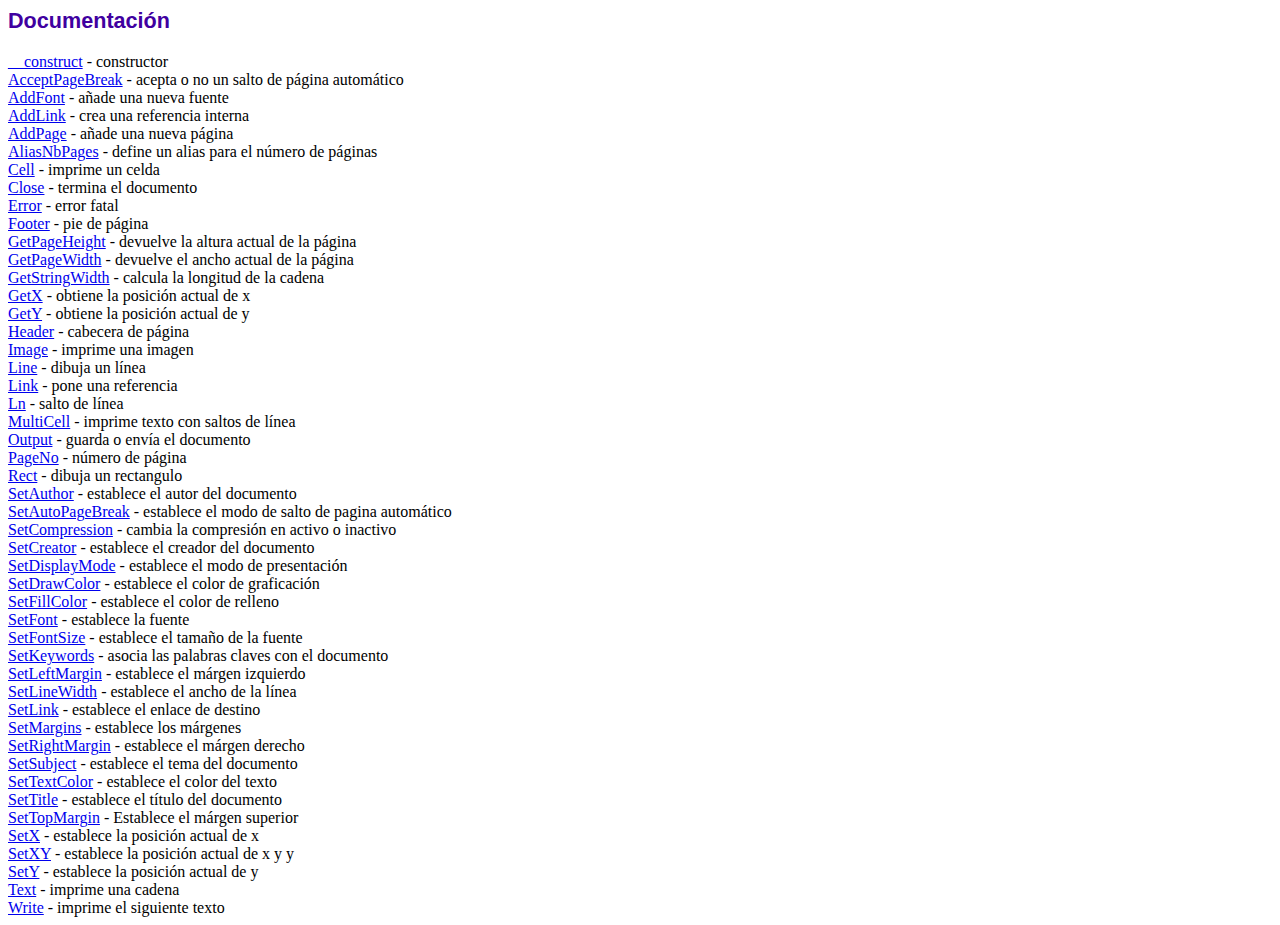
<file: fpdf/doc/index.htm>
<!DOCTYPE html PUBLIC "-//W3C//DTD HTML 4.01 Transitional//EN">
<html>
<head>
<meta http-equiv="Content-Type" content="text/html; charset=UTF-8">
<title>Documentación</title>
<link type="text/css" rel="stylesheet" href="../fpdf.css">
</head>
<body>
<h1>Documentación</h1>
<a href="__construct.htm">__construct</a> - constructor<br>
<a href="acceptpagebreak.htm">AcceptPageBreak</a> - acepta o no un salto de página automático<br>
<a href="addfont.htm">AddFont</a> - añade una nueva fuente<br>
<a href="addlink.htm">AddLink</a> - crea una referencia interna<br>
<a href="addpage.htm">AddPage</a> - añade una nueva página<br>
<a href="aliasnbpages.htm">AliasNbPages</a> - define un alias para el número de páginas<br>
<a href="cell.htm">Cell</a> - imprime un celda<br>
<a href="close.htm">Close</a> - termina el documento<br>
<a href="error.htm">Error</a> - error fatal<br>
<a href="footer.htm">Footer</a> - pie de página<br>
<a href="getpageheight.htm">GetPageHeight</a> - devuelve la altura actual de la página<br>
<a href="getpagewidth.htm">GetPageWidth</a> - devuelve el ancho actual de la página<br>
<a href="getstringwidth.htm">GetStringWidth</a> - calcula la longitud de la cadena<br>
<a href="getx.htm">GetX</a> - obtiene la posición actual de x<br>
<a href="gety.htm">GetY</a> - obtiene la posición actual de y<br>
<a href="header.htm">Header</a> - cabecera de página<br>
<a href="image.htm">Image</a> - imprime una imagen<br>
<a href="line.htm">Line</a> - dibuja un línea<br>
<a href="link.htm">Link</a> - pone una referencia<br>
<a href="ln.htm">Ln</a> - salto de línea<br>
<a href="multicell.htm">MultiCell</a> - imprime texto con saltos de línea<br>
<a href="output.htm">Output</a> - guarda o envía el documento<br>
<a href="pageno.htm">PageNo</a> - número de página<br>
<a href="rect.htm">Rect</a> - dibuja un rectangulo<br>
<a href="setauthor.htm">SetAuthor</a> - establece el autor del documento<br>
<a href="setautopagebreak.htm">SetAutoPageBreak</a> - establece el modo de salto de pagina automático<br>
<a href="setcompression.htm">SetCompression</a> - cambia la compresión en activo o inactivo<br>
<a href="setcreator.htm">SetCreator</a> - establece el creador del documento<br>
<a href="setdisplaymode.htm">SetDisplayMode</a> - establece el modo de presentación<br>
<a href="setdrawcolor.htm">SetDrawColor</a> - establece el color de graficación<br>
<a href="setfillcolor.htm">SetFillColor</a> - establece el color de relleno<br>
<a href="setfont.htm">SetFont</a> - establece la fuente<br>
<a href="setfontsize.htm">SetFontSize</a> - establece el tamaño de la fuente<br>
<a href="setkeywords.htm">SetKeywords</a> - asocia las palabras claves con el documento<br>
<a href="setleftmargin.htm">SetLeftMargin</a> - establece el márgen izquierdo<br>
<a href="setlinewidth.htm">SetLineWidth</a> - establece el ancho de la línea<br>
<a href="setlink.htm">SetLink</a> - establece el enlace de destino<br>
<a href="setmargins.htm">SetMargins</a> - establece los márgenes<br>
<a href="setrightmargin.htm">SetRightMargin</a> - establece el márgen derecho<br>
<a href="setsubject.htm">SetSubject</a> - establece el tema del documento<br>
<a href="settextcolor.htm">SetTextColor</a> - establece el color del texto<br>
<a href="settitle.htm">SetTitle</a> - establece el título del documento<br>
<a href="settopmargin.htm">SetTopMargin</a> - Establece el márgen superior<br>
<a href="setx.htm">SetX</a> - establece la posición actual de x<br>
<a href="setxy.htm">SetXY</a> - establece la posición actual de x y y<br>
<a href="sety.htm">SetY</a> - establece la posición actual de y<br>
<a href="text.htm">Text</a> - imprime una cadena<br>
<a href="write.htm">Write</a> - imprime el siguiente texto<br>
</body>
</html>
</file>
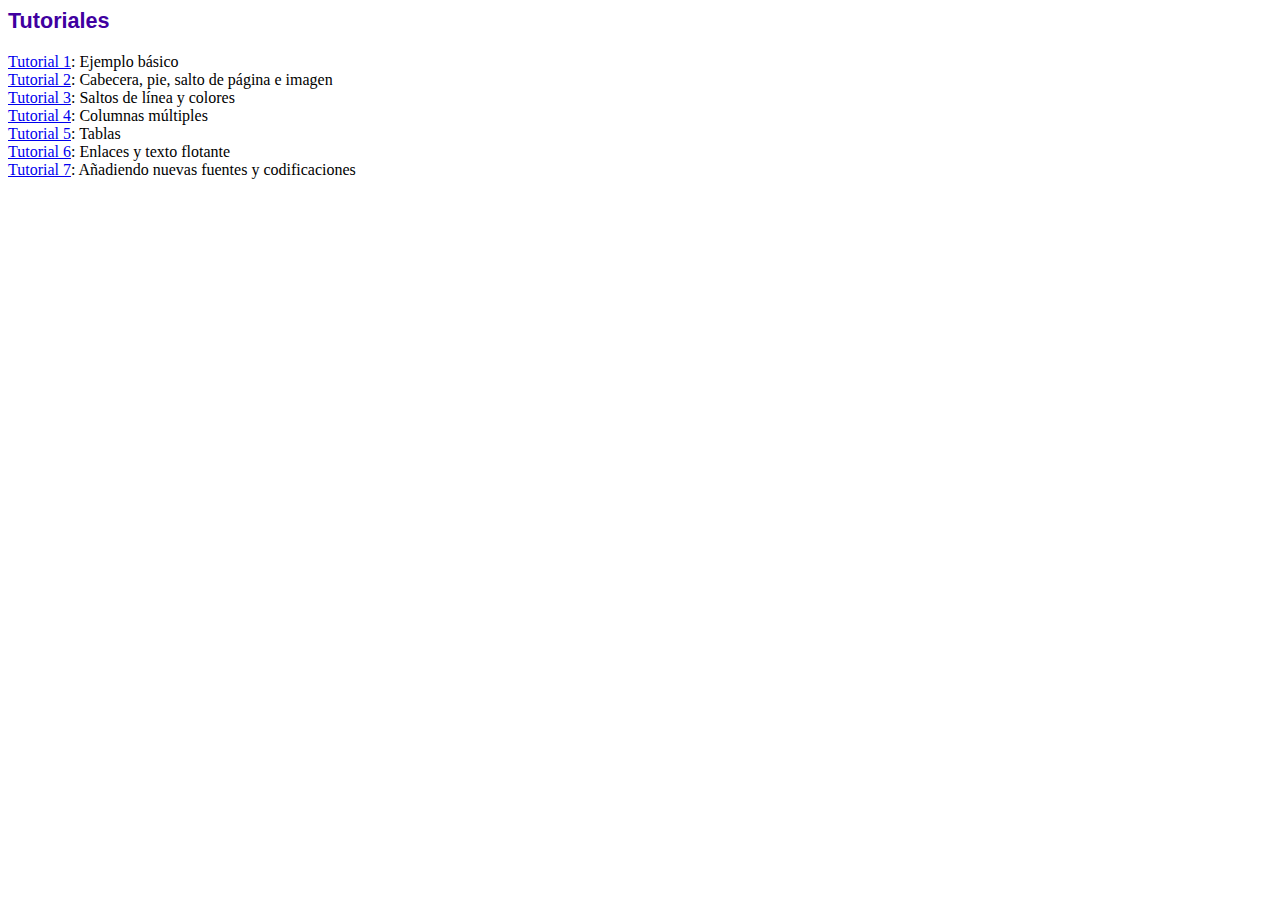
<file: fpdf/tutorial/index.htm>
<!DOCTYPE html PUBLIC "-//W3C//DTD HTML 4.01 Transitional//EN">
<html>
<head>
<meta http-equiv="Content-Type" content="text/html; charset=UTF-8">
<title>Tutoriales</title>
<link type="text/css" rel="stylesheet" href="../fpdf.css">
</head>
<body>
<h1>Tutoriales</h1>
<ul style="list-style-type:none; margin-left:0; padding-left:0">
<li><a href="tuto1.htm">Tutorial 1</a>: Ejemplo básico</li>
<li><a href="tuto2.htm">Tutorial 2</a>: Cabecera, pie, salto de página e imagen</li>
<li><a href="tuto3.htm">Tutorial 3</a>: Saltos de línea y colores</li>
<li><a href="tuto4.htm">Tutorial 4</a>: Columnas múltiples</li>
<li><a href="tuto5.htm">Tutorial 5</a>: Tablas</li>
<li><a href="tuto6.htm">Tutorial 6</a>: Enlaces y texto flotante</li>
<li><a href="tuto7.htm">Tutorial 7</a>: Añadiendo nuevas fuentes y codificaciones</li>
</ul>
</body>
</html>
</file>
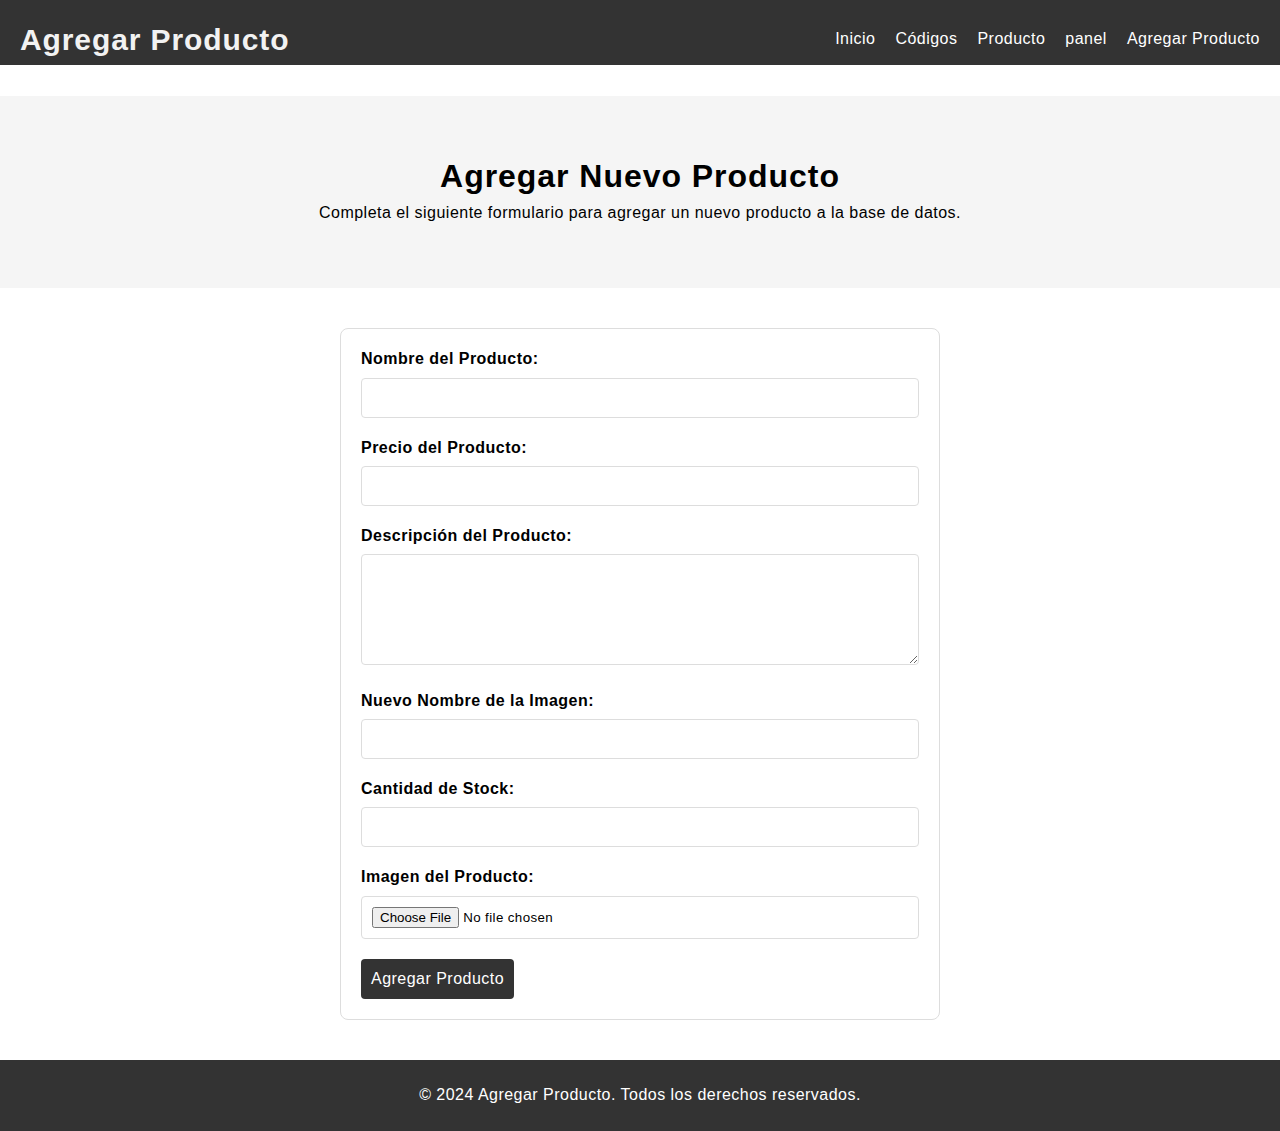
<file: aggproductoX.html>
<!DOCTYPE html>
<html lang="es">
<head>
    <meta charset="UTF-8">
    <meta name="viewport" content="width=device-width, initial-scale=1.0">
    <title>Agregar Producto</title>
    <link rel="stylesheet" href="../assets/css/style.css"> <!-- Asegúrate de que la ruta sea correcta -->
    <style>
        /* Estilos CSS para la página */
        body {
            font-family: Arial, sans-serif;
            margin: 0;
            padding: 0;
        }

        header {
            background-color: #333;
            color: #fff;
            padding: 20px;
        }

        nav {
            display: flex;
            justify-content: space-between;
            align-items: center;
        }

        nav ul {
            list-style-type: none;
            margin: 0;
            padding: 0;
            display: flex;
        }

        nav ul li {
            margin-left: 20px;
        }

        nav ul li a {
            color: #fff;
            text-decoration: none;
        }

        .hero-section {
            background-color: #f5f5f5;
            padding: 60px 20px;
            text-align: center;
        }

        .hero-content {
            max-width: 800px;
            margin: 0 auto;
        }

        .form-section {
            padding: 40px;
        }

        form {
            max-width: 600px;
            margin: 0 auto;
            border: 1px solid #ddd;
            padding: 20px;
            background-color: #fff;
            border-radius: 8px;
        }

        label {
            display: block;
            margin-bottom: 8px;
            font-weight: bold;
        }

        input[type="text"],
        input[type="number"],
        textarea,
        input[type="file"] {
            width: 100%;
            padding: 10px;
            margin-bottom: 20px;
            border: 1px solid #ddd;
            border-radius: 4px;
        }

        input[type="submit"] {
            background-color: #333;
            color: #fff;
            border: none;
            padding: 10px;
            cursor: pointer;
            font-size: 16px;
            border-radius: 4px;
        }

        input[type="submit"]:hover {
            background-color: #555;
        }

        footer {
            background-color: #333;
            color: #fff;
            text-align: center;
            padding: 20px;
            position: relative;
            bottom: 0;
            width: 100%;
        }
    </style>
</head>
<body>
    <header>
        <nav>
            <div class="logo">Agregar Producto</div>
            <ul>
                <li><a href="/UNION/USADMIN/pag_admin.php">Inicio</a></li>
                <li><a href="/UNION/USADMIN/pag_codigo.php">Códigos</a></li>
                <li><a href="/UNION/USADMIN/pag_producto.php">Producto</a></li>
                <li><a href="../../UNION/factura1.php">panel</a></li>
                <li><a href="../../UNION/aggproductoX.html">Agregar Producto</a></li>
            </ul>
        </nav>
    </header>

    <main>
        <section class="hero-section">
            <div class="hero-content">
                <h1>Agregar Nuevo Producto</h1>
                <p>Completa el siguiente formulario para agregar un nuevo producto a la base de datos.</p>
            </div>
        </section>

        <section class="form-section">
            <form action="conexion1.php" method="POST" enctype="multipart/form-data">
                <label for="nombre">Nombre del Producto:</label>
                <input type="text" id="nombre" name="nombre" required>

                <label for="precio">Precio del Producto:</label>
                <input type="number" id="precio" name="precio" step="0.01" required>

                <label for="descripcion">Descripción del Producto:</label>
                <textarea id="descripcion" name="descripcion" rows="4" required></textarea>

                <label for="nuevo_nombre">Nuevo Nombre de la Imagen:</label>
                <input type="text" id="nuevo_nombre" name="nuevo_nombre" required>

                 <label for="stock">Cantidad de Stock:</label>
                  <input type="number" id="stock" name="stock" min="0" required>

                <label for="imagen">Imagen del Producto:</label>
                <input type="file" id="imagen" name="imagen" accept="image/*" required>

                <input type="submit" value="Agregar Producto">
            </form>

        </section>
    </main>

    <footer>
        <p>&copy; 2024 Agregar Producto. Todos los derechos reservados.</p>
    </footer>
</body>
</html>
</file>
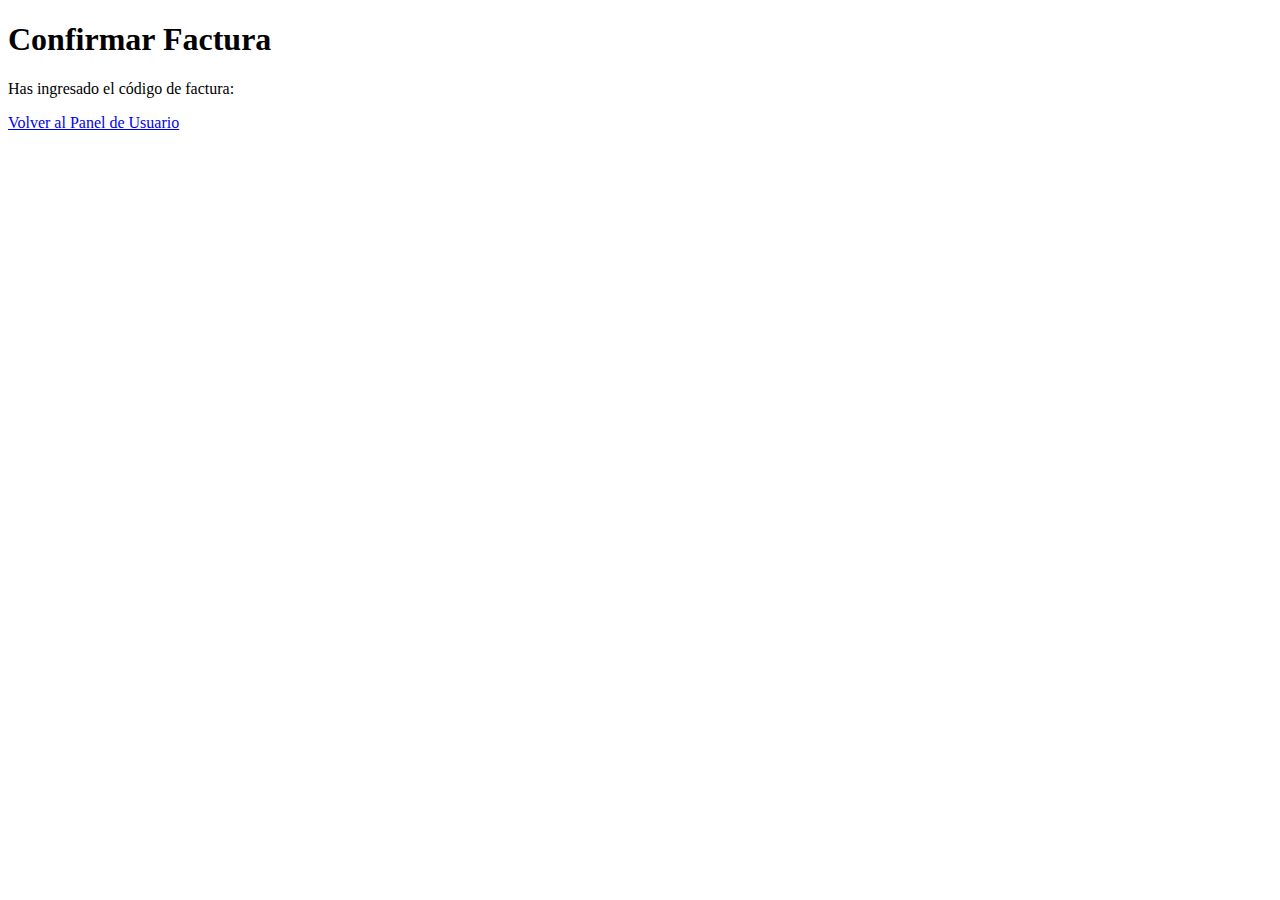
<file: confirmar_factura.html>
<!DOCTYPE html>
<html lang="es">
<head>
    <meta charset="UTF-8">
    <meta name="viewport" content="width=device-width, initial-scale=1.0">
    <title>Confirmar Factura</title>
</head>
<body>
    <h1>Confirmar Factura</h1>
    <p>Has ingresado el código de factura: <span id="codigo_factura"></span></p>
    
    <script>
        // Obtener el código de la factura desde la URL
        const params = new URLSearchParams(window.location.search);
        const codigo = params.get('codigo');
        document.getElementById('codigo_factura').textContent = codigo;

        // Aquí puedes agregar más lógica para confirmar la factura si es necesario.
    </script>
    
    <a href="tu_panel_usuario.php">Volver al Panel de Usuario</a>
</body>
</html>
</file>
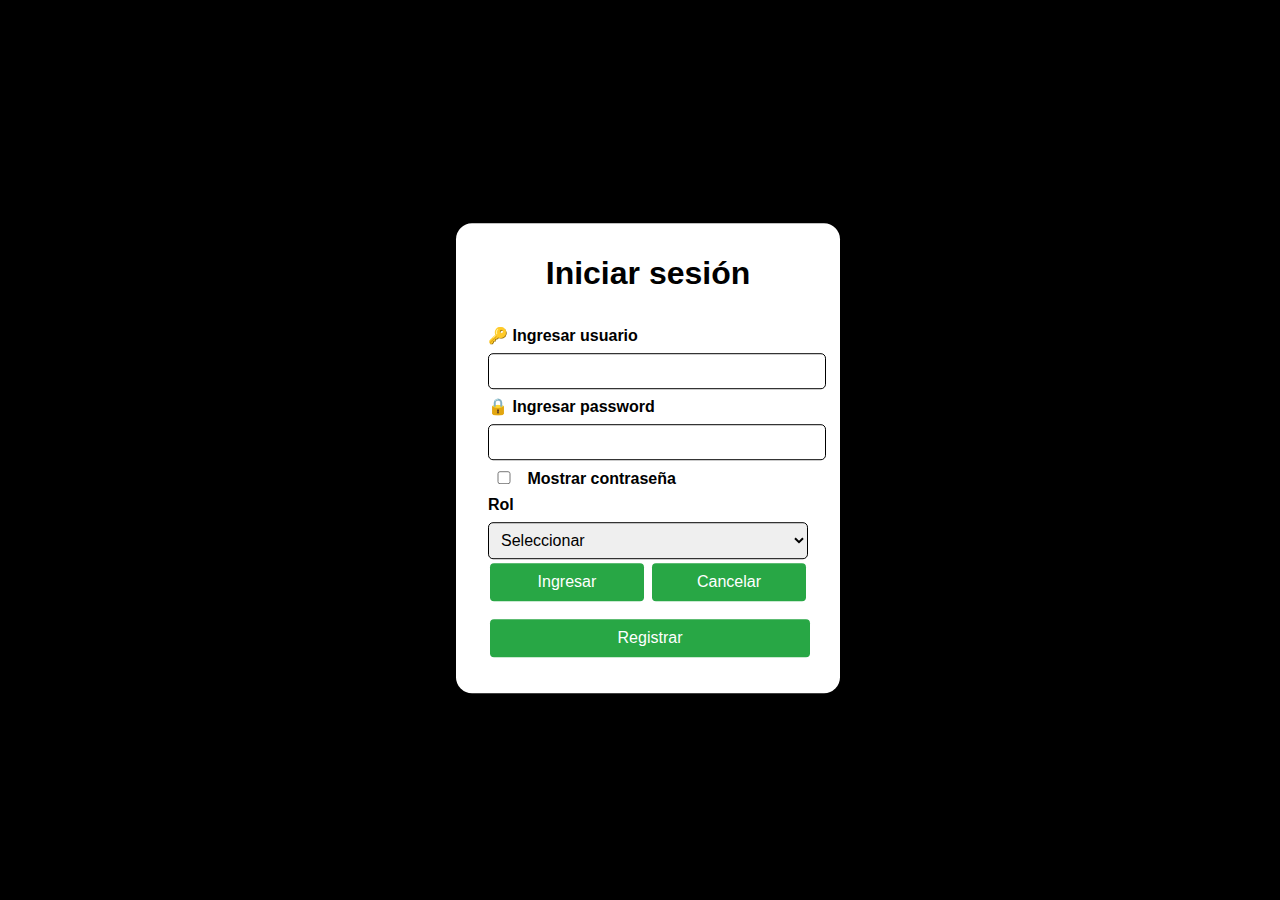
<file: loginindex.html>
<!DOCTYPE html>
<html lang="es">
<head>
    <meta charset="UTF-8">
    <meta name="viewport" content="width=device-width, initial-scale=1.0">
    <title>proyecto</title>
    <link rel="stylesheet" href="index.css">
    <style>
        input[type="submit"], input[type="reset"], input[type="button"] {
            background-color: #28a745; /* Color verde */
            color: white;
            border: none;
            padding: 10px 20px;
            text-align: center;
            text-decoration: none;
            display: inline-block;
            font-size: 16px;
            margin: 4px 2px;
            cursor: pointer;
            border-radius: 4px;
        }
        input[type="submit"]:hover, input[type="reset"]:hover, input[type="button"]:hover {
            background-color: #218838; /* Color verde oscuro al pasar el ratón */
        }
    </style>
</head>
<body>
<div class="caja1">
<form method="post" action="login.php">
    <div class="formtlo">Iniciar sesión</div>
    <div class="ub1">&#128273; Ingresar usuario</div>
    <input type="text" name="txtusuario">
    <div class="ub1">&#128274; Ingresar password</div>
    <input type="password" name="txtpassword" id="txtpassword">
    <div class="ub1">
        <input type="checkbox" onclick="verpassword()"> Mostrar contraseña
    </div>
    <div class="ub1">Rol</div>
    <select name="rol">
        <option value="0" style="display:none;"><label>Seleccionar</label></option>
        <option value="Usuario">Usuario</option>
        <option value="Admin">Administrador</option>
    </select>
    <div align="center">
        <input type="submit" value="Ingresar">
        <input type="reset" value="Cancelar">
    </div>
</form>
<!-- Botón de Registro -->
<div align="center" style="margin-top: 10px;">
    <input type="button" value="Registrar" onclick="window.location.href='Registro.html'">
</div>
</div>
<script>
  function verpassword(){
      var tipo = document.getElementById("txtpassword");
      if(tipo.type == "password") {
          tipo.type = "text";
      } else {
          tipo.type = "password";
      }
  }
</script>
</body>
</html>
</file>
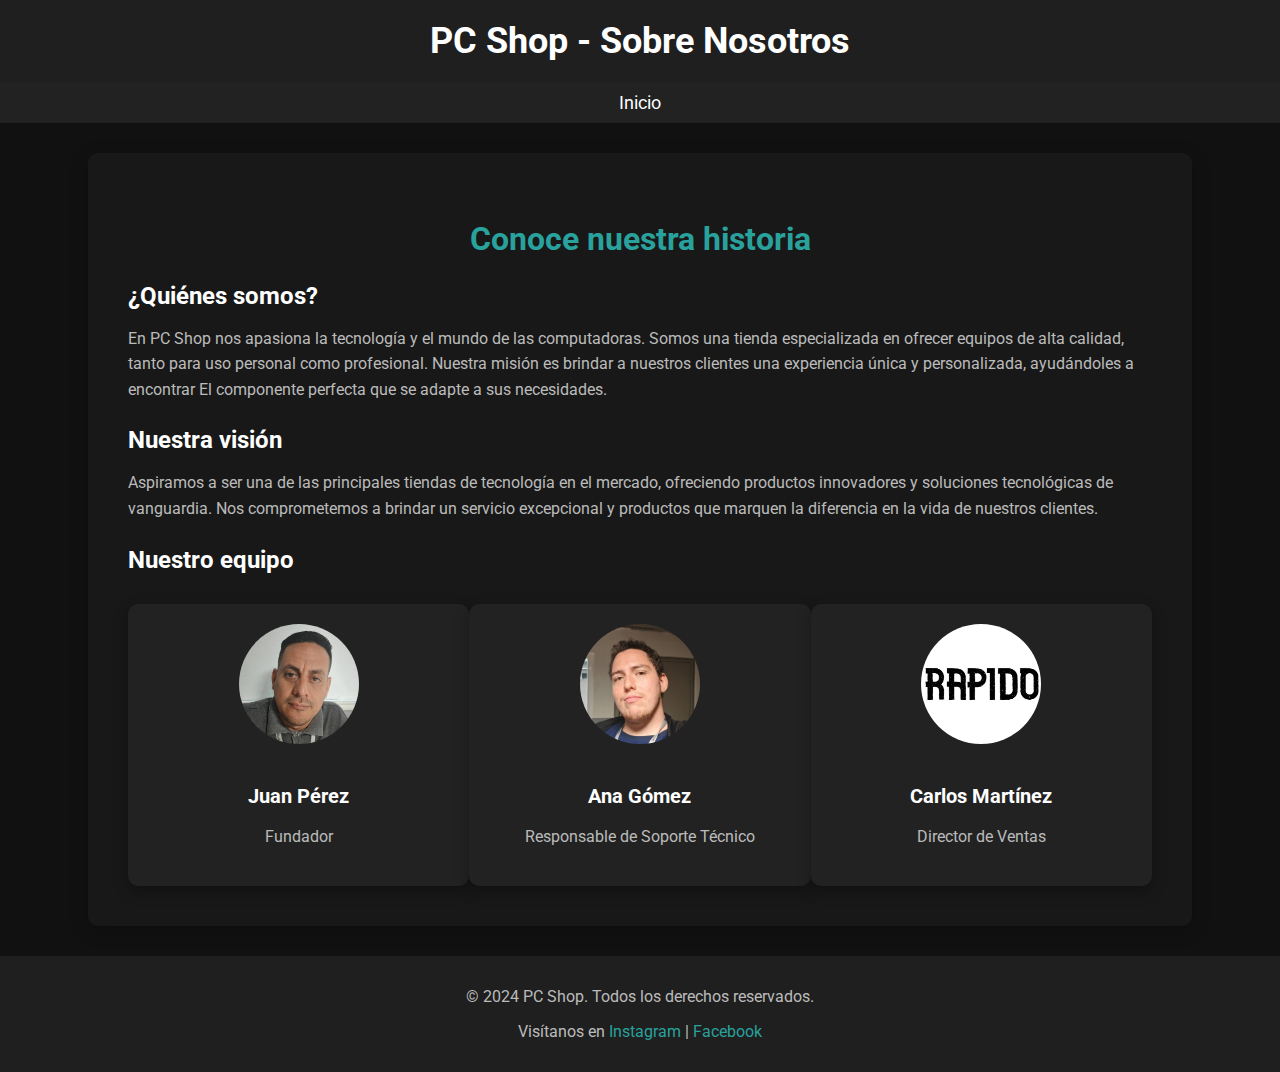
<file: nosotros.html>
<!DOCTYPE html>
<html lang="es">
<head>
    <meta charset="UTF-8">
    <meta name="viewport" content="width=device-width, initial-scale=1.0">
    <title>Sobre Nosotros - PC Shop</title>
    <link href="https://fonts.googleapis.com/css2?family=Roboto:wght@400;700&display=swap" rel="stylesheet"> <!-- Fuente de Google -->
    <style>
        body {
            font-family: 'Roboto', sans-serif;
            background-color: #111111;
            color: #f4f4f4;
            margin: 0;
            padding: 0;
        }

        header {
            background-color: #1f1f1f;
            color: #ffffff;
            padding: 20px 0;
            text-align: center;
        }

        header h1 {
            margin: 0;
            font-size: 36px;
            font-weight: bold;
        }

        nav {
            text-align: center;
            background-color: #222222;
            padding: 10px;
        }

        nav a {
            color: #ffffff;
            text-decoration: none;
            margin: 0 15px;
            font-size: 18px;
        }

        nav a:hover {
            color: #29a19c;
        }

        .container {
            width: 80%;
            margin: 30px auto;
            background-color: #181818;
            padding: 40px;
            border-radius: 10px;
            box-shadow: 0 5px 20px rgba(0, 0, 0, 0.2);
        }

        .container h2 {
            color: #29a19c;
            font-size: 32px;
            text-align: center;
            margin-bottom: 20px;
        }

        .section-content {
            margin-top: 20px;
        }

        .section-content h3 {
            color: #ffffff;
            font-size: 24px;
            margin-bottom: 10px;
        }

        .section-content p {
            color: #bbbbbb;
            font-size: 16px;
            line-height: 1.6;
        }

        .team {
            display: flex;
            justify-content: space-around;
            margin-top: 30px;
        }

        .team-member {
            background-color: #222222;
            padding: 20px;
            border-radius: 10px;
            text-align: center;
            width: 30%;
            box-shadow: 0 5px 15px rgba(0, 0, 0, 0.3);
        }

        .team-member img {
            width: 120px;
            height: 120px;
            border-radius: 50%;
            object-fit: cover;
            margin-bottom: 10px;
        }

        .team-member h4 {
            color: #ffffff;
            margin-bottom: 5px;
            font-size: 20px;
        }

        .team-member p {
            color: #bbb;
        }

        footer {
            background-color: #1f1f1f;
            text-align: center;
            padding: 15px 0;
            color: #bbb;
            margin-top: 30px;
        }

        footer a {
            color: #29a19c;
            text-decoration: none;
        }

        footer a:hover {
            color: #ffffff;
        }

        .cta-button {
            display: inline-block;
            background-color: #29a19c;
            color: #ffffff;
            padding: 10px 20px;
            border-radius: 5px;
            text-decoration: none;
            font-size: 18px;
            margin-top: 20px;
        }

        .cta-button:hover {
            background-color: #27a09a;
        }
    </style>
</head>
<body>

<header>
    <h1>PC Shop - Sobre Nosotros</h1>
</header>

<nav>
    <a href="index.html">Inicio</a>
</nav>

<div class="container">
    <h2>Conoce nuestra historia</h2>

    <div class="section-content">
        <h3>¿Quiénes somos?</h3>
        <p>En PC Shop nos apasiona la tecnología y el mundo de las computadoras. Somos una tienda especializada en ofrecer equipos de alta calidad, tanto para uso personal como profesional. Nuestra misión es brindar a nuestros clientes una experiencia única y personalizada, ayudándoles a encontrar El componente perfecta que se adapte a sus necesidades.</p>
    </div>

    <div class="section-content">
        <h3>Nuestra visión</h3>
        <p>Aspiramos a ser una de las principales tiendas de tecnología en el mercado, ofreciendo productos innovadores y soluciones tecnológicas de vanguardia. Nos comprometemos a brindar un servicio excepcional y productos que marquen la diferencia en la vida de nuestros clientes.</p>
    </div>

    <div class="section-content">
        <h3>Nuestro equipo</h3>
        <div class="team">
            <div class="team-member">
                <img src="assets/img/alex.jpg"  alt="Miembro 1">
                <h4>Juan Pérez</h4>
                <p>Fundador </p>
            </div>
            <div class="team-member">
                <img src="assets/img/Miguel.jfif"  alt="Miembro 2">
                <h4>Ana Gómez</h4>
                <p>Responsable de Soporte Técnico</p>
            </div>
            <div class="team-member">
                <img src="assets/img/seguro.jpg"  alt="Miembro 3">
                <h4>Carlos Martínez</h4>
                <p>Director de Ventas</p>
            </div>
        </div>
    </div>

</div>

<footer>
    <p>&copy; 2024 PC Shop. Todos los derechos reservados.</p>
    <p>Visítanos en <a href="https://www.instagram.com/pcshop" target="_blank">Instagram</a> | <a href="https://www.facebook.com/pcshop" target="_blank">Facebook</a></p>
</footer>

</body>
</html>
</file>
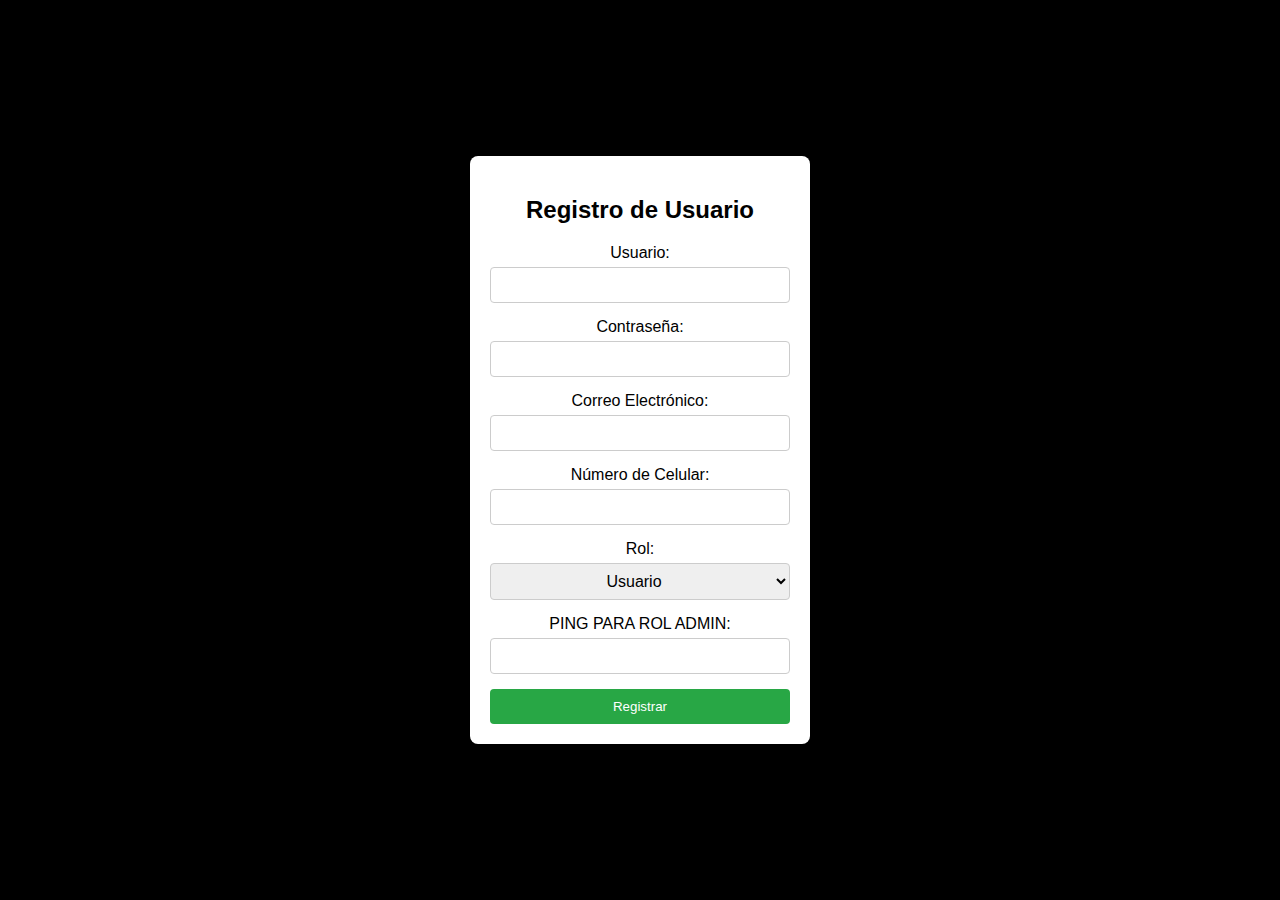
<file: registro.html>
<!DOCTYPE html>
<html lang="es">
<head>
    <meta charset="UTF-8">
    <meta name="viewport" content="width=device-width, initial-scale=1.0">
    <title>Registro de Usuario</title>
    <link rel="stylesheet" href="registro.css">
    <style>





        body {
            font-family: Arial, sans-serif;
            background-color: #ffffff;
            display: flex;
            justify-content: center;
            align-items: center;
            height: 100vh;
            margin: 0;

            background-color: rgb(0, 0, 0);
            color: rgb(0, 0, 0); /* Para asegurar que el texto sea visible */
          
        }
       

    
        

        .button-margin {
        margin-right: 20px; /* Adjust this value based on the space you want */
    }   

        .container {
            background-color: #fff;
            padding: 20px;
            border-radius: 8px;
            box-shadow: 0 0 10px rgba(0, 0, 0, 0.1);
            width: 300px;
        }
        h2 {
            text-align: center;
            margin-bottom: 20px;
        }
        .form-group {
            margin-bottom: 15px;
        }
        .form-group label {
            display: block;
            margin-bottom: 5px;
        }
        .form-group input, .form-group select {
            width: 100%;
            padding: 8px;
            box-sizing: border-box;
            border: 1px solid #ccc;
            border-radius: 4px;
        }
        button {
            width: 100%;
            padding: 10px;
            background-color: #28a745;
            color: #fff;
            border: none;
            border-radius: 4px;
            cursor: pointer;
        }
        button:hover {
            background-color: #218838;
        }

    
        button {
            margin-right: 50px; /* Ajusta el valor según el espacio que desees */
        }
    
    </style>
</head>
<body>
    <div class="container">
        <h2>Registro de Usuario</h2>
        <form action="loginregistro.php" method="POST">
            <div class="form-group">
                <label for="txtusuario">Usuario:</label>
                <input type="text" id="txtusuario" name="txtusuario" required>
            </div>
            <div class="form-group">
                <label for="txtpassword">Contraseña:</label>
                <input type="password" id="txtpassword" name="txtpassword" required>
            </div>

            <div class="form-group">
                <label for="txtcorreo">Correo Electrónico:</label>
                <input type="email" id="txtcorreo" name="txtcorreo" required>
            </div>

            <div class="form-group">
                <label for="txtcelular">Número de Celular:</label>
                <input type="text" id="txtcelular" name="txtcelular" required>
            </div>

            
            <div class="form-group">
                <label for="rol">Rol:</label>
                <select id="rol" name="rol" required>
                    <option value="Usuario">Usuario</option>
                    <option value="Admin">Admin</option>
                </select>


            </div>

            <div class="form-group hidden" id="pin-group">
                <label for="admin-pin">PING PARA ROL ADMIN:</label>
                <input type="password" id="admin-pin" name="admin-pin">
            </div>
            <button type="submit" class="button-margin">Registrar</button>


            </div>



            <script>
                function checkRole() {
                    var role = document.getElementById("rol").value;
                    var pinGroup = document.getElementById("pin-group");
                    if (role === "Admin") {
                        pinGroup.classList.remove("hidden");
                    } else {
                        pinGroup.classList.add("hidden");
                    }
                }
        
                document.querySelector("form").addEventListener("submit", function(event) {
                    var role = document.getElementById("rol").value;
                    var pin = document.getElementById("admin-pin").value;
                    if (role === "Admin" && pin !== "2424") {
                        event.preventDefault();
                        alert("PIN incorrecto. Por favor, inténtelo de nuevo.");
                    }
                });
            </script>


        </form>
    </div>
</body>
</html>
</file>
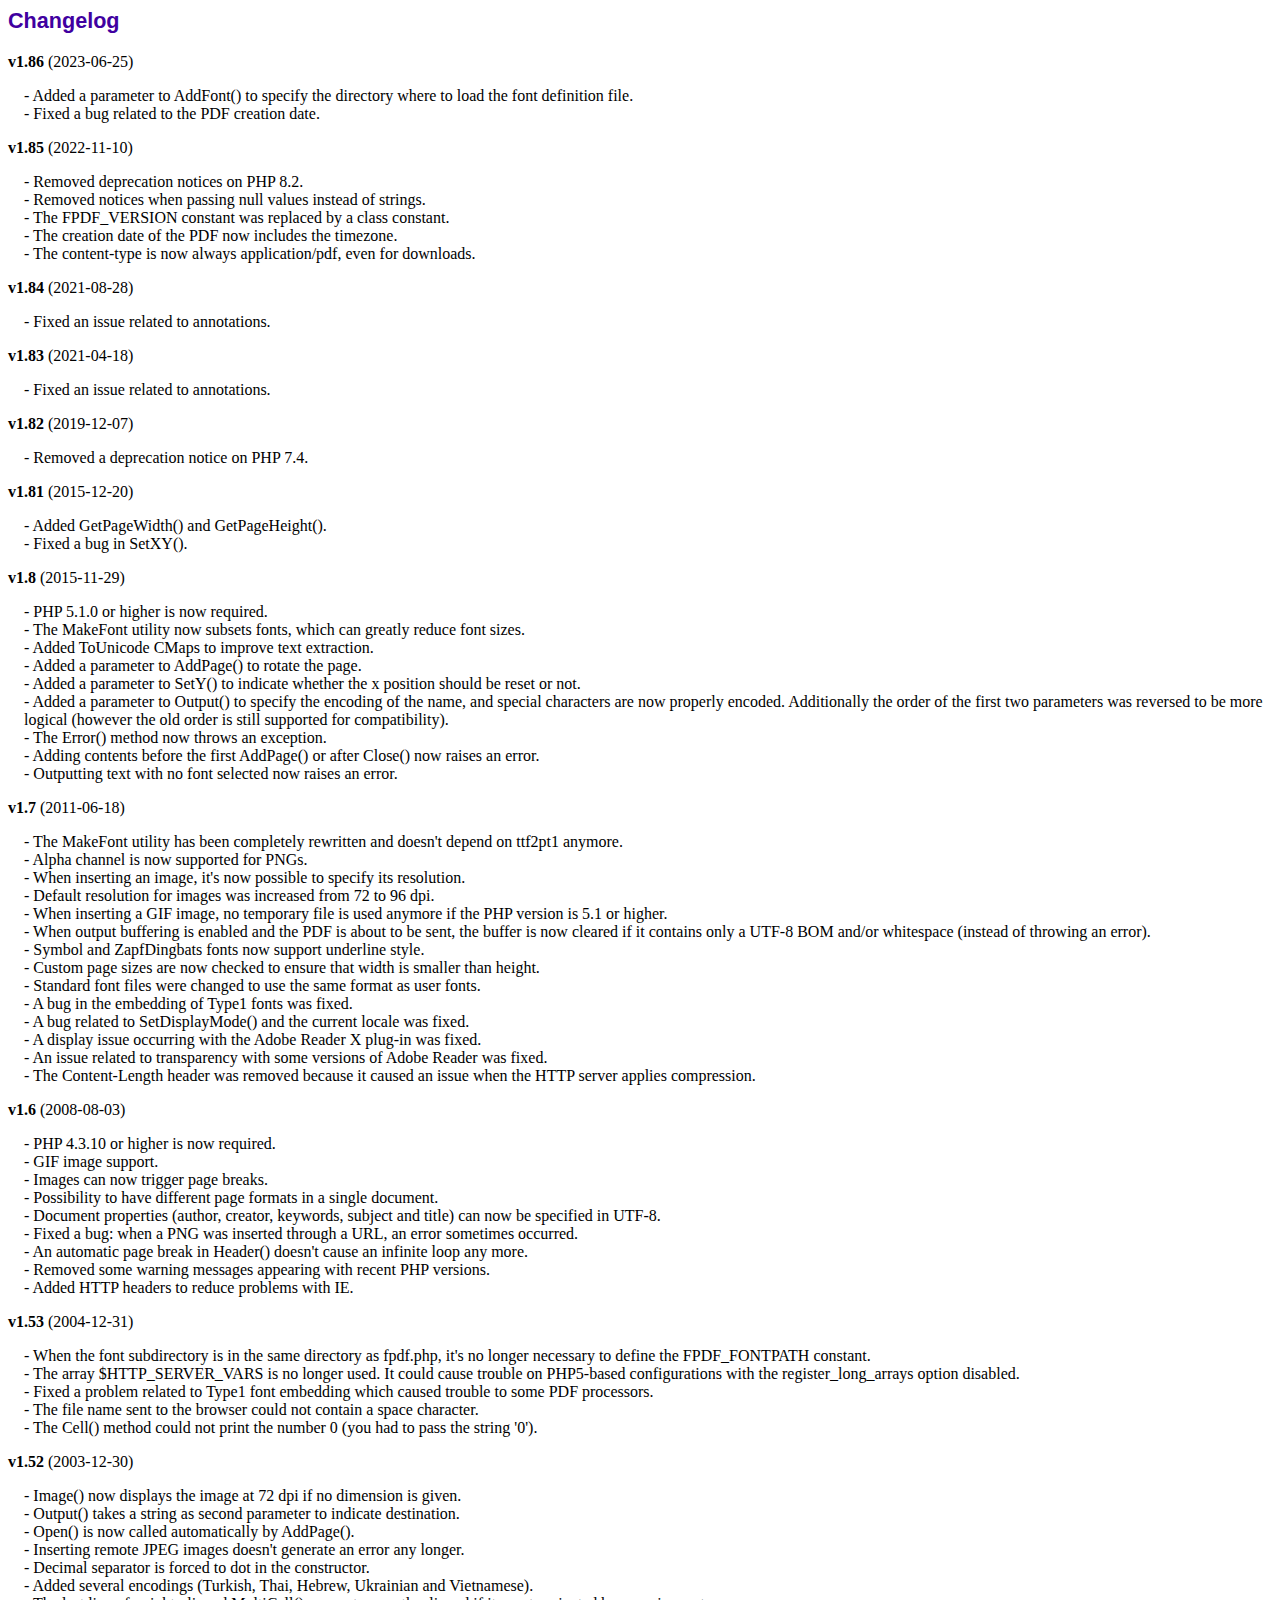
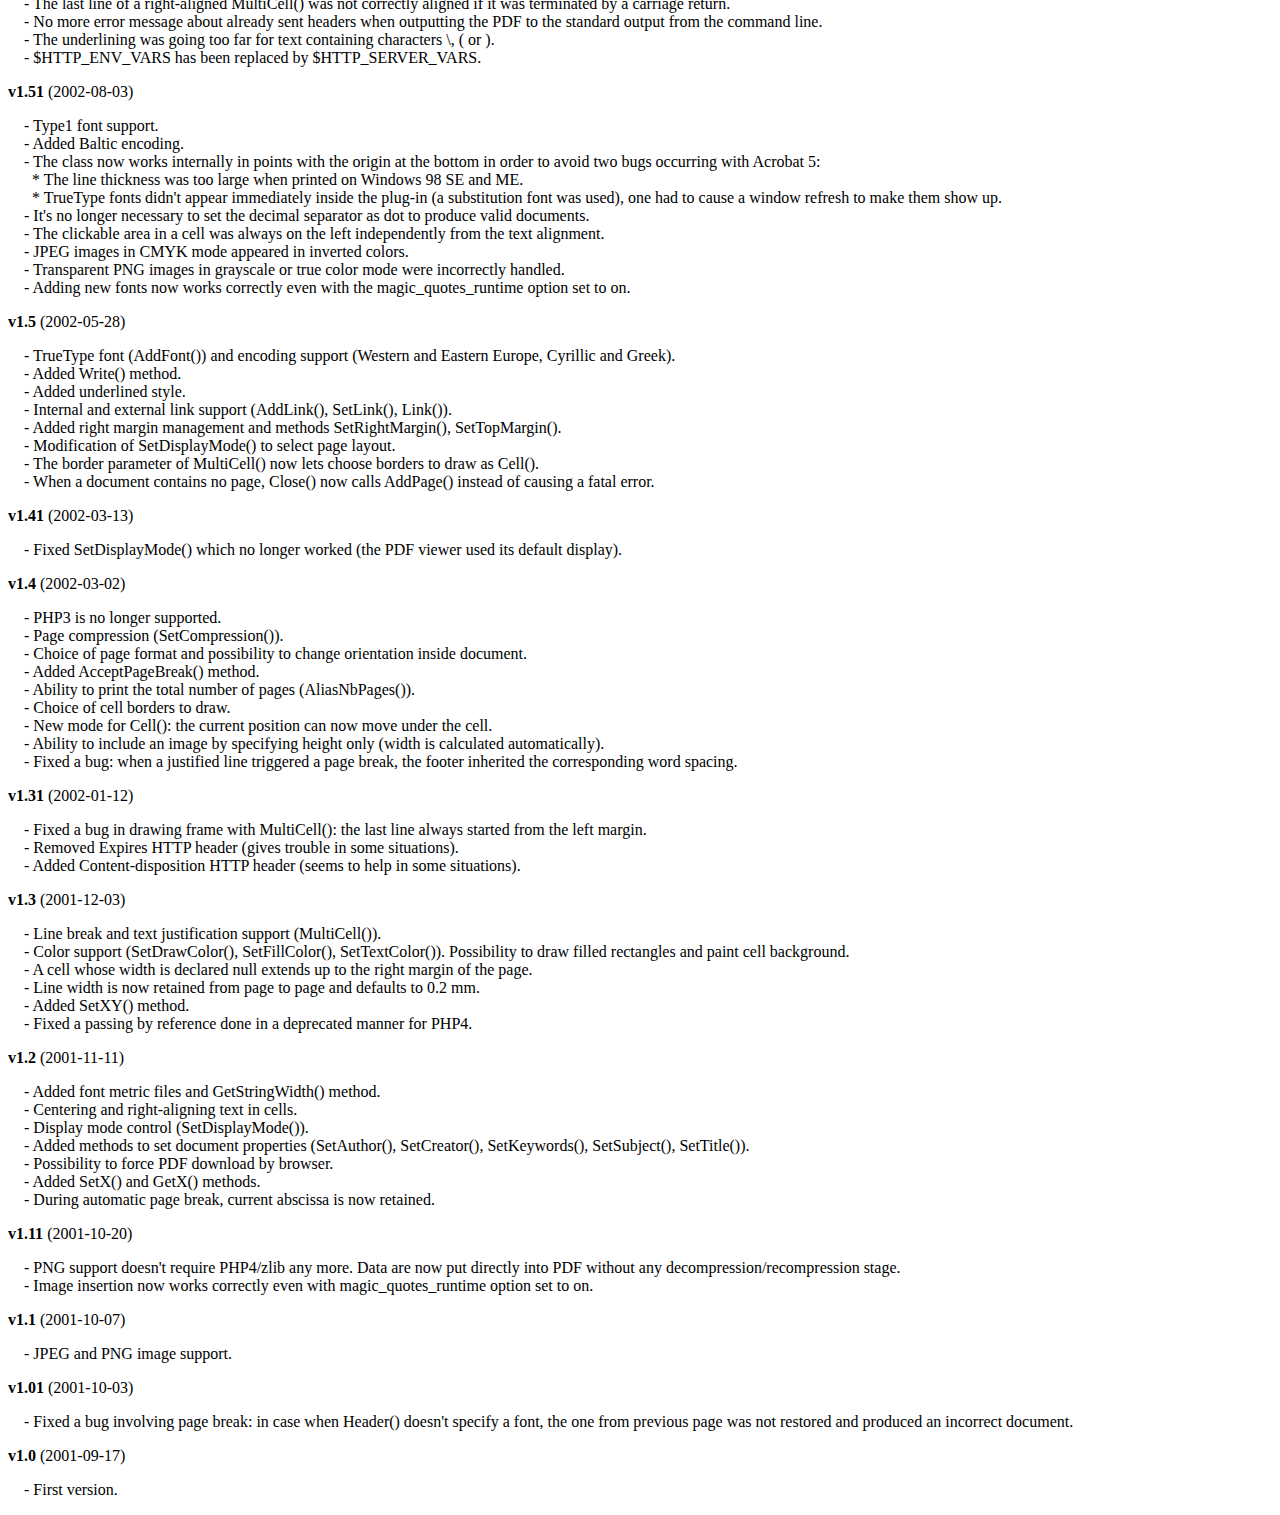
<file: fpdf/changelog.htm>
<!DOCTYPE html PUBLIC "-//W3C//DTD HTML 4.01 Transitional//EN">
<html>
<head>
<meta http-equiv="Content-Type" content="text/html; charset=UTF-8">
<title>Changelog</title>
<link type="text/css" rel="stylesheet" href="fpdf.css">
<style type="text/css">
dd {margin:1em 0 1em 1em}
</style>
</head>
<body>
<h1>Changelog</h1>
<dl>
<dt><strong>v1.86</strong> (2023-06-25)</dt>
<dd>
- Added a parameter to AddFont() to specify the directory where to load the font definition file.<br>
- Fixed a bug related to the PDF creation date.<br>
</dd>
<dt><strong>v1.85</strong> (2022-11-10)</dt>
<dd>
- Removed deprecation notices on PHP 8.2.<br>
- Removed notices when passing null values instead of strings.<br>
- The FPDF_VERSION constant was replaced by a class constant.<br>
- The creation date of the PDF now includes the timezone.<br>
- The content-type is now always application/pdf, even for downloads.<br>
</dd>
<dt><strong>v1.84</strong> (2021-08-28)</dt>
<dd>
- Fixed an issue related to annotations.<br>
</dd>
<dt><strong>v1.83</strong> (2021-04-18)</dt>
<dd>
- Fixed an issue related to annotations.<br>
</dd>
<dt><strong>v1.82</strong> (2019-12-07)</dt>
<dd>
- Removed a deprecation notice on PHP 7.4.<br>
</dd>
<dt><strong>v1.81</strong> (2015-12-20)</dt>
<dd>
- Added GetPageWidth() and GetPageHeight().<br>
- Fixed a bug in SetXY().<br>
</dd>
<dt><strong>v1.8</strong> (2015-11-29)</dt>
<dd>
- PHP 5.1.0 or higher is now required.<br>
- The MakeFont utility now subsets fonts, which can greatly reduce font sizes.<br>
- Added ToUnicode CMaps to improve text extraction.<br>
- Added a parameter to AddPage() to rotate the page.<br>
- Added a parameter to SetY() to indicate whether the x position should be reset or not.<br>
- Added a parameter to Output() to specify the encoding of the name, and special characters are now properly encoded. Additionally the order of the first two parameters was reversed to be more logical (however the old order is still supported for compatibility).<br>
- The Error() method now throws an exception.<br>
- Adding contents before the first AddPage() or after Close() now raises an error.<br>
- Outputting text with no font selected now raises an error.<br>
</dd>
<dt><strong>v1.7</strong> (2011-06-18)</dt>
<dd>
- The MakeFont utility has been completely rewritten and doesn't depend on ttf2pt1 anymore.<br>
- Alpha channel is now supported for PNGs.<br>
- When inserting an image, it's now possible to specify its resolution.<br>
- Default resolution for images was increased from 72 to 96 dpi.<br>
- When inserting a GIF image, no temporary file is used anymore if the PHP version is 5.1 or higher.<br>
- When output buffering is enabled and the PDF is about to be sent, the buffer is now cleared if it contains only a UTF-8 BOM and/or whitespace (instead of throwing an error).<br>
- Symbol and ZapfDingbats fonts now support underline style.<br>
- Custom page sizes are now checked to ensure that width is smaller than height.<br>
- Standard font files were changed to use the same format as user fonts.<br>
- A bug in the embedding of Type1 fonts was fixed.<br>
- A bug related to SetDisplayMode() and the current locale was fixed.<br>
- A display issue occurring with the Adobe Reader X plug-in was fixed.<br>
- An issue related to transparency with some versions of Adobe Reader was fixed.<br>
- The Content-Length header was removed because it caused an issue when the HTTP server applies compression.<br>
</dd>
<dt><strong>v1.6</strong> (2008-08-03)</dt>
<dd>
- PHP 4.3.10 or higher is now required.<br>
- GIF image support.<br>
- Images can now trigger page breaks.<br>
- Possibility to have different page formats in a single document.<br>
- Document properties (author, creator, keywords, subject and title) can now be specified in UTF-8.<br>
- Fixed a bug: when a PNG was inserted through a URL, an error sometimes occurred.<br>
- An automatic page break in Header() doesn't cause an infinite loop any more.<br>
- Removed some warning messages appearing with recent PHP versions.<br>
- Added HTTP headers to reduce problems with IE.<br>
</dd>
<dt><strong>v1.53</strong> (2004-12-31)</dt>
<dd>
- When the font subdirectory is in the same directory as fpdf.php, it's no longer necessary to define the FPDF_FONTPATH constant.<br>
- The array $HTTP_SERVER_VARS is no longer used. It could cause trouble on PHP5-based configurations with the register_long_arrays option disabled.<br>
- Fixed a problem related to Type1 font embedding which caused trouble to some PDF processors.<br>
- The file name sent to the browser could not contain a space character.<br>
- The Cell() method could not print the number 0 (you had to pass the string '0').<br>
</dd>
<dt><strong>v1.52</strong> (2003-12-30)</dt>
<dd>
- Image() now displays the image at 72 dpi if no dimension is given.<br>
- Output() takes a string as second parameter to indicate destination.<br>
- Open() is now called automatically by AddPage().<br>
- Inserting remote JPEG images doesn't generate an error any longer.<br>
- Decimal separator is forced to dot in the constructor.<br>
- Added several encodings (Turkish, Thai, Hebrew, Ukrainian and Vietnamese).<br>
- The last line of a right-aligned MultiCell() was not correctly aligned if it was terminated by a carriage return.<br>
- No more error message about already sent headers when outputting the PDF to the standard output from the command line.<br>
- The underlining was going too far for text containing characters \, ( or ).<br>
- $HTTP_ENV_VARS has been replaced by $HTTP_SERVER_VARS.<br>
</dd>
<dt><strong>v1.51</strong> (2002-08-03)</dt>
<dd>
- Type1 font support.<br>
- Added Baltic encoding.<br>
- The class now works internally in points with the origin at the bottom in order to avoid two bugs occurring with Acrobat 5:<br>&nbsp;&nbsp;* The line thickness was too large when printed on Windows 98 SE and ME.<br>&nbsp;&nbsp;* TrueType fonts didn't appear immediately inside the plug-in (a substitution font was used), one had to cause a window refresh to make them show up.<br>
- It's no longer necessary to set the decimal separator as dot to produce valid documents.<br>
- The clickable area in a cell was always on the left independently from the text alignment.<br>
- JPEG images in CMYK mode appeared in inverted colors.<br>
- Transparent PNG images in grayscale or true color mode were incorrectly handled.<br>
- Adding new fonts now works correctly even with the magic_quotes_runtime option set to on.<br>
</dd>
<dt><strong>v1.5</strong> (2002-05-28)</dt>
<dd>
- TrueType font (AddFont()) and encoding support (Western and Eastern Europe, Cyrillic and Greek).<br>
- Added Write() method.<br>
- Added underlined style.<br>
- Internal and external link support (AddLink(), SetLink(), Link()).<br>
- Added right margin management and methods SetRightMargin(), SetTopMargin().<br>
- Modification of SetDisplayMode() to select page layout.<br>
- The border parameter of MultiCell() now lets choose borders to draw as Cell().<br>
- When a document contains no page, Close() now calls AddPage() instead of causing a fatal error.<br>
</dd>
<dt><strong>v1.41</strong> (2002-03-13)</dt>
<dd>
- Fixed SetDisplayMode() which no longer worked (the PDF viewer used its default display).<br>
</dd>
<dt><strong>v1.4</strong> (2002-03-02)</dt>
<dd>
- PHP3 is no longer supported.<br>
- Page compression (SetCompression()).<br>
- Choice of page format and possibility to change orientation inside document.<br>
- Added AcceptPageBreak() method.<br>
- Ability to print the total number of pages (AliasNbPages()).<br>
- Choice of cell borders to draw.<br>
- New mode for Cell(): the current position can now move under the cell.<br>
- Ability to include an image by specifying height only (width is calculated automatically).<br>
- Fixed a bug: when a justified line triggered a page break, the footer inherited the corresponding word spacing.<br>
</dd>
<dt><strong>v1.31</strong> (2002-01-12)</dt>
<dd>
- Fixed a bug in drawing frame with MultiCell(): the last line always started from the left margin.<br>
- Removed Expires HTTP header (gives trouble in some situations).<br>
- Added Content-disposition HTTP header (seems to help in some situations).<br>
</dd>
<dt><strong>v1.3</strong> (2001-12-03)</dt>
<dd>
- Line break and text justification support (MultiCell()).<br>
- Color support (SetDrawColor(), SetFillColor(), SetTextColor()). Possibility to draw filled rectangles and paint cell background.<br>
- A cell whose width is declared null extends up to the right margin of the page.<br>
- Line width is now retained from page to page and defaults to 0.2 mm.<br>
- Added SetXY() method.<br>
- Fixed a passing by reference done in a deprecated manner for PHP4.<br>
</dd>
<dt><strong>v1.2</strong> (2001-11-11)</dt>
<dd>
- Added font metric files and GetStringWidth() method.<br>
- Centering and right-aligning text in cells.<br>
- Display mode control (SetDisplayMode()).<br>
- Added methods to set document properties (SetAuthor(), SetCreator(), SetKeywords(), SetSubject(), SetTitle()).<br>
- Possibility to force PDF download by browser.<br>
- Added SetX() and GetX() methods.<br>
- During automatic page break, current abscissa is now retained.<br>
</dd>
<dt><strong>v1.11</strong> (2001-10-20)</dt>
<dd>
- PNG support doesn't require PHP4/zlib any more. Data are now put directly into PDF without any decompression/recompression stage.<br>
- Image insertion now works correctly even with magic_quotes_runtime option set to on.<br>
</dd>
<dt><strong>v1.1</strong> (2001-10-07)</dt>
<dd>
- JPEG and PNG image support.<br>
</dd>
<dt><strong>v1.01</strong> (2001-10-03)</dt>
<dd>
- Fixed a bug involving page break: in case when Header() doesn't specify a font, the one from previous page was not restored and produced an incorrect document.<br>
</dd>
<dt><strong>v1.0</strong> (2001-09-17)</dt>
<dd>
- First version.<br>
</dd>
</dl>
</body>
</html>
</file>
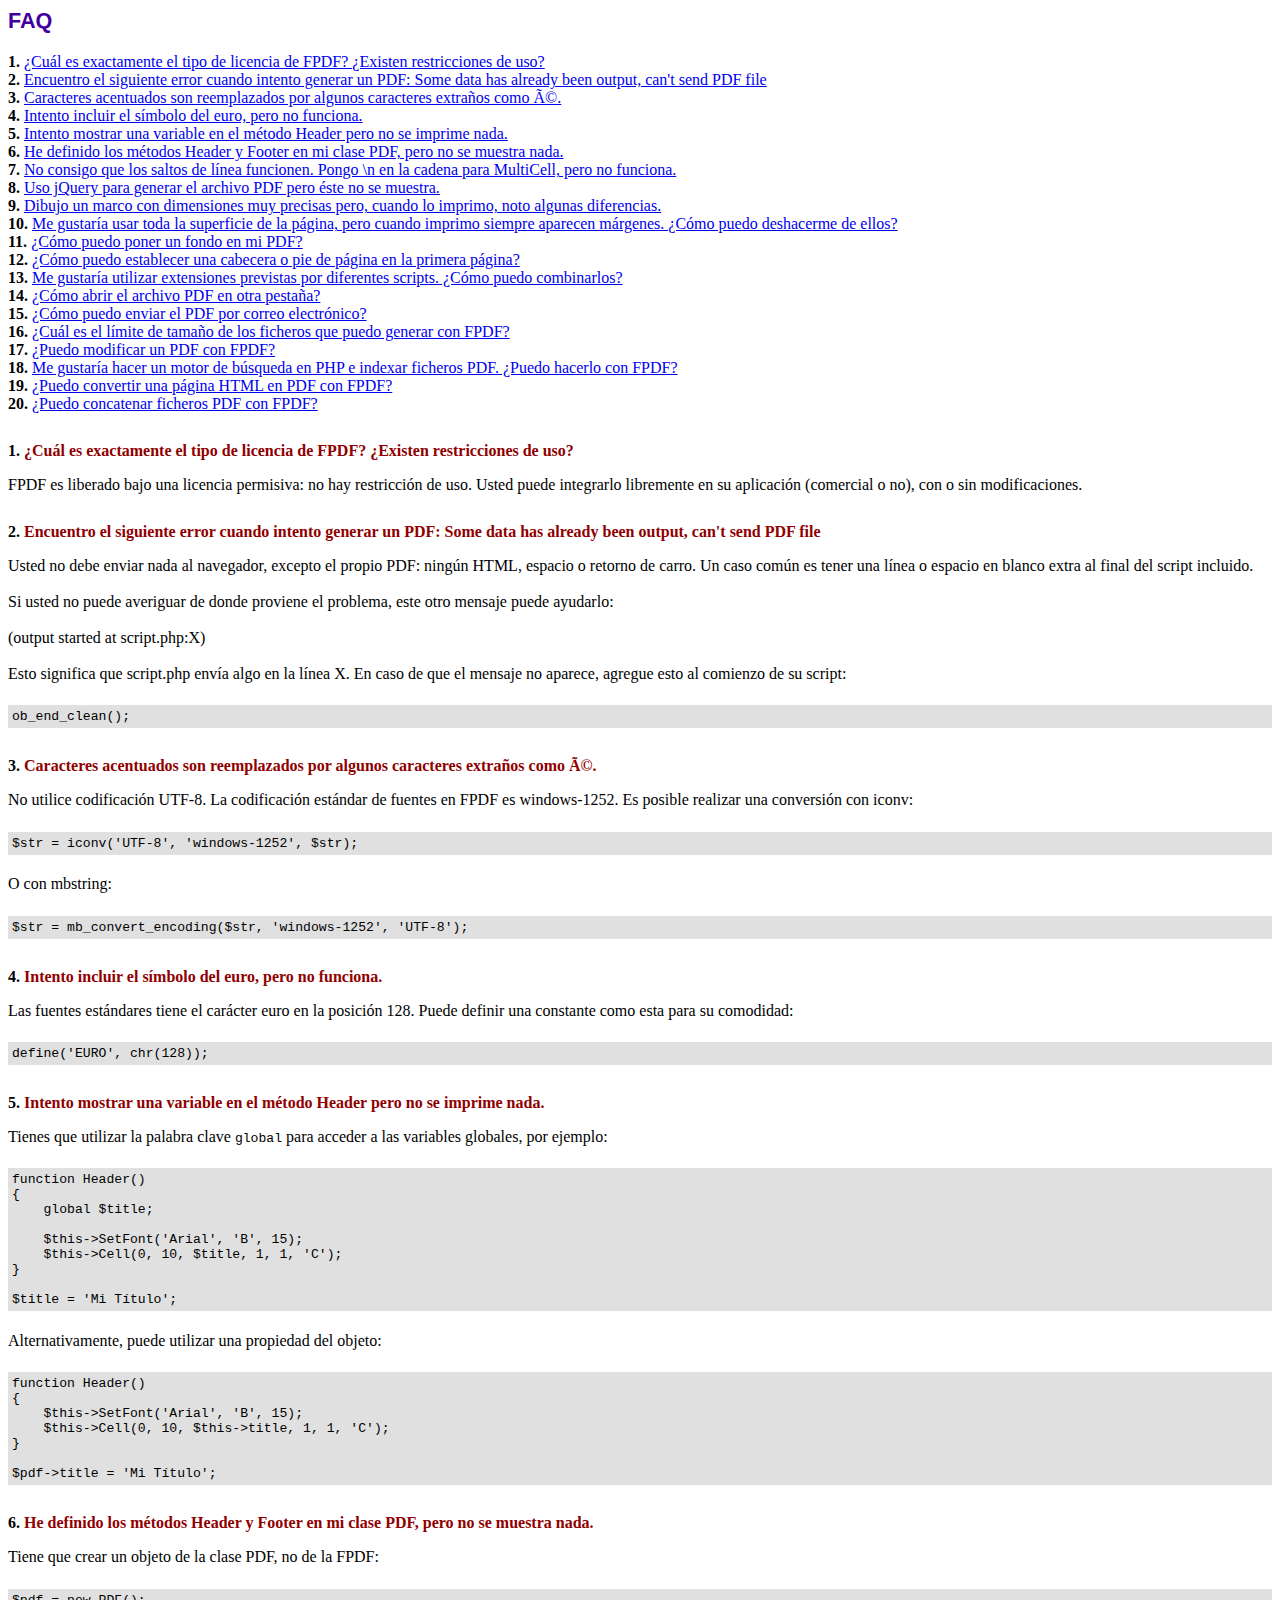
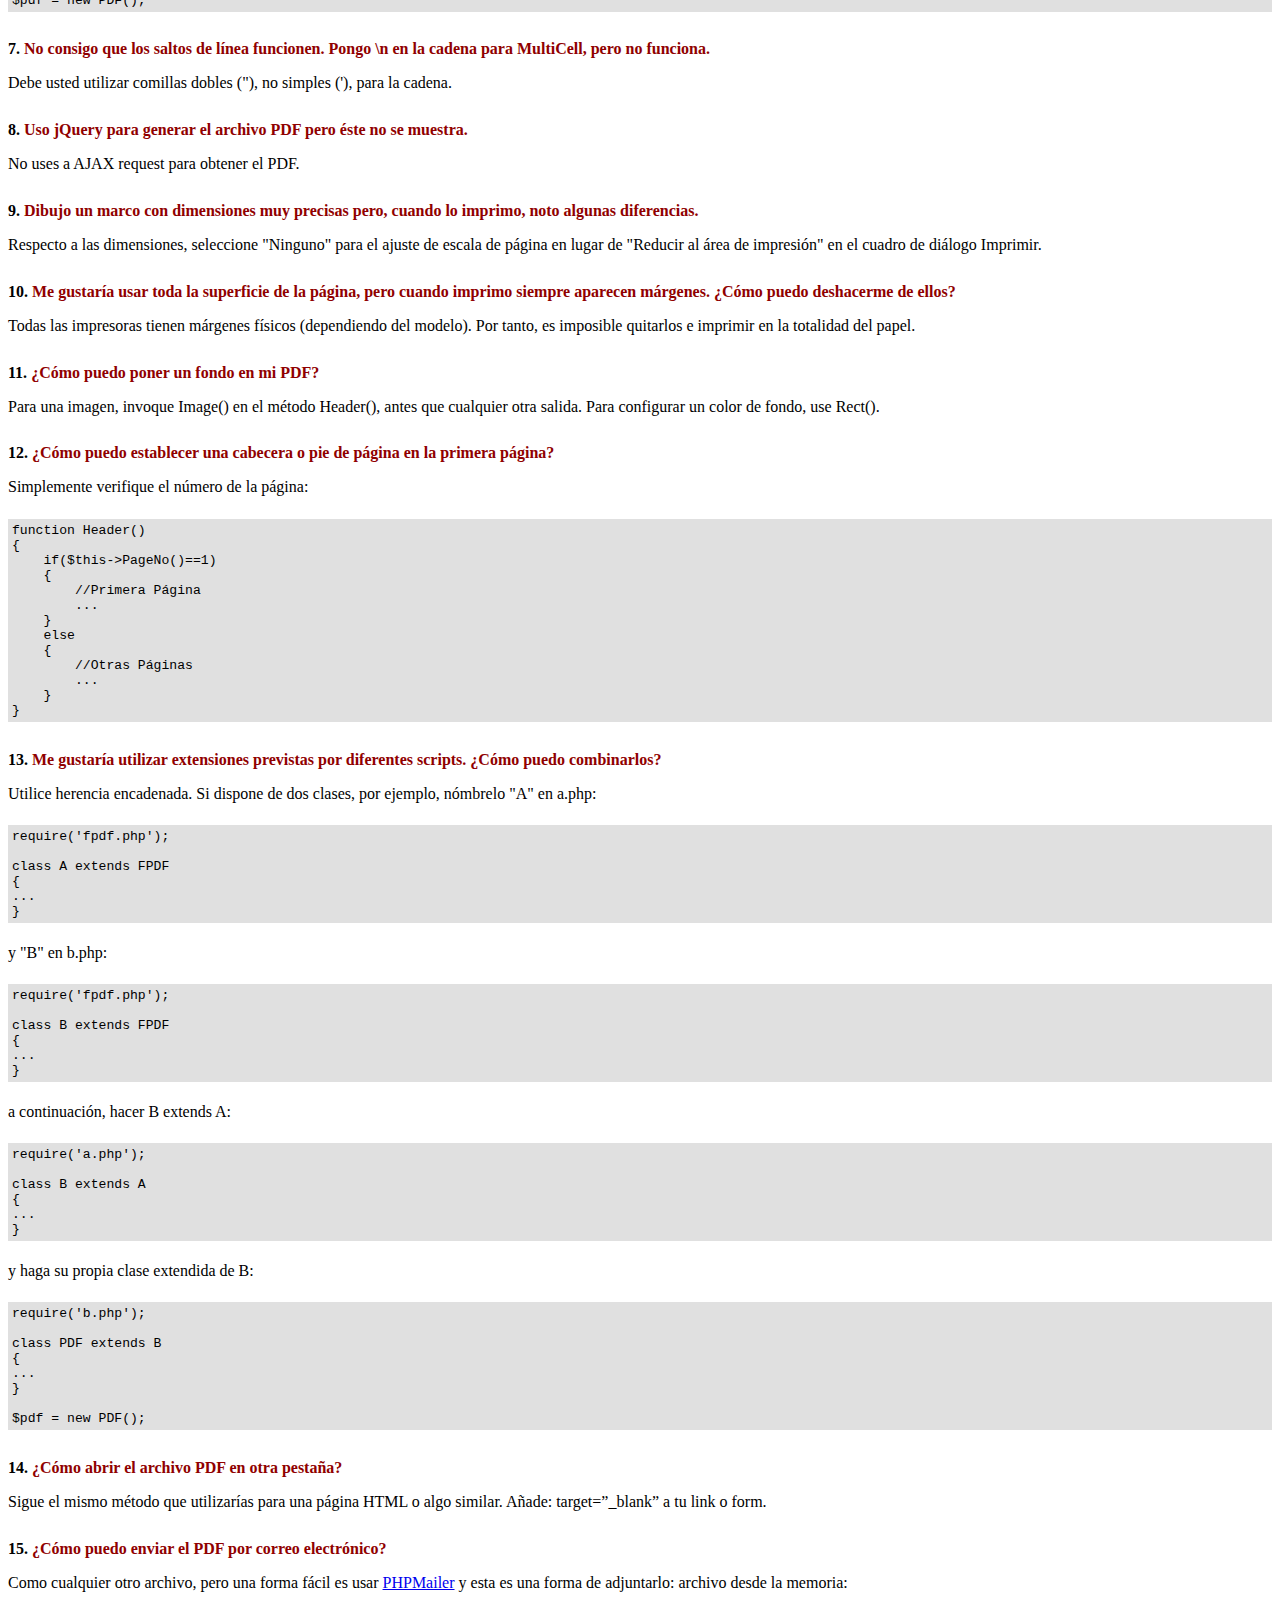
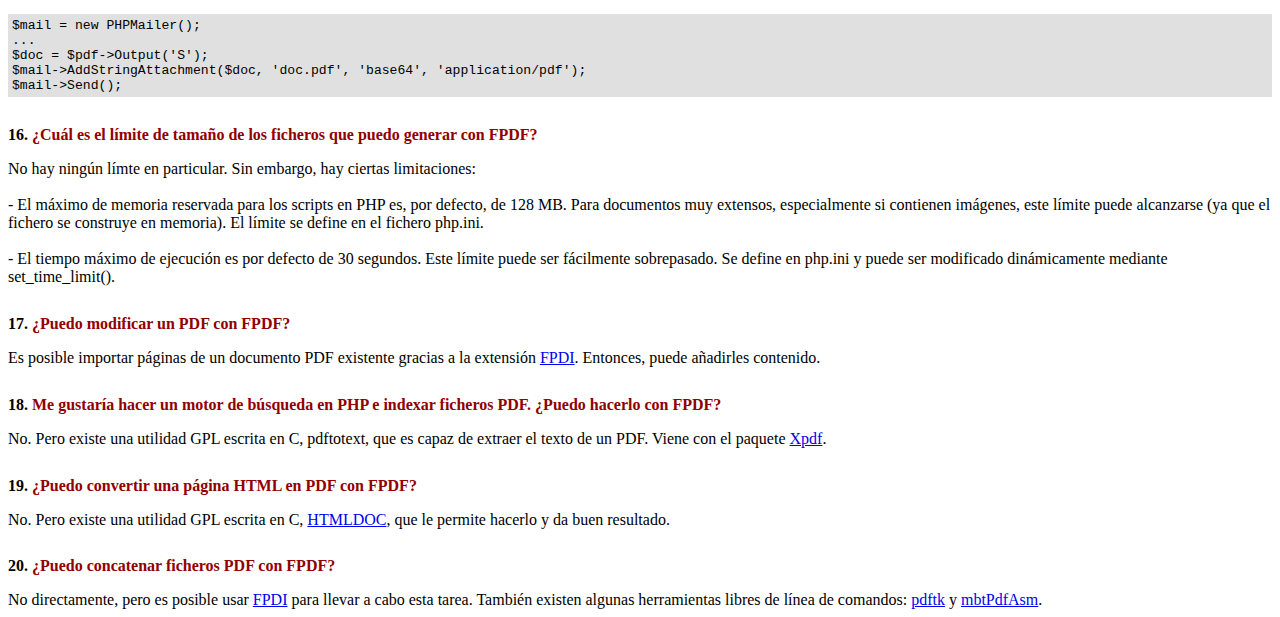
<file: fpdf/FAQ.htm>
<!DOCTYPE html PUBLIC "-//W3C//DTD HTML 4.01 Transitional//EN">
<html>
<head>
<meta http-equiv="Content-Type" content="text/html; charset=UTF-8">
<title>FAQ</title>
<link type="text/css" rel="stylesheet" href="fpdf.css">
<style type="text/css">
ul {list-style-type:none; margin:0; padding:0}
ul#answers li {margin-top:1.8em}
.question {font-weight:bold; color:#900000}
</style>
</head>
<body>
<h1>FAQ</h1>
<ul>
<li><b>1.</b> <a href='#q1'>¿Cuál es exactamente el tipo de licencia de FPDF? ¿Existen restricciones de uso?</a></li>
<li><b>2.</b> <a href='#q2'>Encuentro el siguiente error cuando intento generar un PDF: Some data has already been output, can't send PDF file</a></li>
<li><b>3.</b> <a href='#q3'>Caracteres acentuados son reemplazados por algunos caracteres extraños como Ã©.</a></li>
<li><b>4.</b> <a href='#q4'>Intento incluir el símbolo del euro, pero no funciona.</a></li>
<li><b>5.</b> <a href='#q5'>Intento mostrar una variable en el método Header pero no se imprime nada.</a></li>
<li><b>6.</b> <a href='#q6'>He definido los métodos Header y Footer en mi clase PDF, pero no se muestra nada.</a></li>
<li><b>7.</b> <a href='#q7'>No consigo que los saltos de línea funcionen. Pongo \n en la cadena para MultiCell, pero no funciona.</a></li>
<li><b>8.</b> <a href='#q8'>Uso jQuery para generar el archivo PDF pero éste no se muestra.</a></li>
<li><b>9.</b> <a href='#q9'>Dibujo un marco con dimensiones muy precisas pero, cuando lo imprimo, noto algunas diferencias.</a></li>
<li><b>10.</b> <a href='#q10'>Me gustaría usar toda la superficie de la página, pero cuando imprimo siempre aparecen márgenes. ¿Cómo puedo deshacerme de ellos?</a></li>
<li><b>11.</b> <a href='#q11'>¿Cómo puedo poner un fondo en mi PDF?</a></li>
<li><b>12.</b> <a href='#q12'>¿Cómo puedo establecer una cabecera o pie de página en la primera página?</a></li>
<li><b>13.</b> <a href='#q13'>Me gustaría utilizar extensiones previstas por diferentes scripts. ¿Cómo puedo combinarlos?</a></li>
<li><b>14.</b> <a href='#q14'>¿Cómo abrir el archivo PDF en otra pestaña?</a></li>
<li><b>15.</b> <a href='#q15'>¿Cómo puedo enviar el PDF por correo electrónico?</a></li>
<li><b>16.</b> <a href='#q16'>¿Cuál es el límite de tamaño de los ficheros que puedo generar con FPDF?</a></li>
<li><b>17.</b> <a href='#q17'>¿Puedo modificar un PDF con FPDF?</a></li>
<li><b>18.</b> <a href='#q18'>Me gustaría hacer un motor de búsqueda en PHP e indexar ficheros PDF. ¿Puedo hacerlo con FPDF?</a></li>
<li><b>19.</b> <a href='#q19'>¿Puedo convertir una página HTML en PDF con FPDF?</a></li>
<li><b>20.</b> <a href='#q20'>¿Puedo concatenar ficheros PDF con FPDF?</a></li>
</ul>

<ul id='answers'>
<li id='q1'>
<p><b>1.</b> <span class='question'>¿Cuál es exactamente el tipo de licencia de FPDF? ¿Existen restricciones de uso?</span></p>
FPDF es liberado bajo una licencia permisiva: no hay restricción de uso. Usted puede integrarlo
libremente en su aplicación (comercial o no), con o sin modificaciones.
</li>

<li id='q2'>
<p><b>2.</b> <span class='question'>Encuentro el siguiente error cuando intento generar un PDF: Some data has already been output, can't send PDF file</span></p>
Usted no debe enviar nada al navegador, excepto el propio PDF: ningún HTML, espacio o retorno de carro. Un caso común
es tener una línea o espacio en blanco extra al final del script incluido.<br>
<br>
Si usted no puede averiguar de donde proviene el problema, este otro mensaje puede ayudarlo:<br>
<br>
(output started at script.php:X)<br>
<br>
Esto significa que script.php envía algo en la línea X. En caso de que el mensaje no aparece, agregue esto al
comienzo de su script:
<div class="doc-source">
<pre><code>ob_end_clean();</code></pre>
</div>
</li>

<li id='q3'>
<p><b>3.</b> <span class='question'>Caracteres acentuados son reemplazados por algunos caracteres extraños como Ã©.</span></p>
No utilice codificación UTF-8. La codificación estándar de fuentes en FPDF es windows-1252.
Es posible realizar una conversión con iconv:
<div class="doc-source">
<pre><code>$str = iconv('UTF-8', 'windows-1252', $str);</code></pre>
</div>
O con mbstring:
<div class="doc-source">
<pre><code>$str = mb_convert_encoding($str, 'windows-1252', 'UTF-8');</code></pre>
</div>
</li>

<li id='q4'>
<p><b>4.</b> <span class='question'>Intento incluir el símbolo del euro, pero no funciona.</span></p>
Las fuentes estándares tiene el carácter euro en la posición 128. Puede definir una constante
como esta para su comodidad:
<div class="doc-source">
<pre><code>define('EURO', chr(128));</code></pre>
</div>
</li>

<li id='q5'>
<p><b>5.</b> <span class='question'>Intento mostrar una variable en el método Header pero no se imprime nada.</span></p>
Tienes que utilizar la palabra clave <code>global</code> para acceder a las variables globales, por ejemplo:
<div class="doc-source">
<pre><code>function Header()
{
    global $title;

    $this-&gt;SetFont('Arial', 'B', 15);
    $this-&gt;Cell(0, 10, $title, 1, 1, 'C');
}

$title = 'Mi Título';</code></pre>
</div>
Alternativamente, puede utilizar una propiedad del objeto:
<div class="doc-source">
<pre><code>function Header()
{
    $this-&gt;SetFont('Arial', 'B', 15);
    $this-&gt;Cell(0, 10, $this-&gt;title, 1, 1, 'C');
}

$pdf-&gt;title = 'Mi Título';</code></pre>
</div>
</li>

<li id='q6'>
<p><b>6.</b> <span class='question'>He definido los métodos Header y Footer en mi clase PDF, pero no se muestra nada.</span></p>
Tiene que crear un objeto de la clase PDF, no de la FPDF:
<div class="doc-source">
<pre><code>$pdf = new PDF();</code></pre>
</div>
</li>

<li id='q7'>
<p><b>7.</b> <span class='question'>No consigo que los saltos de línea funcionen. Pongo \n en la cadena para MultiCell, pero no funciona.</span></p>
Debe usted utilizar comillas dobles ("), no simples ('), para la cadena.
</li>

<li id='q8'>
<p><b>8.</b> <span class='question'>Uso jQuery para generar el archivo PDF pero éste no se muestra.</span></p>
No uses a AJAX request para obtener el PDF.
</li>

<li id='q9'>
<p><b>9.</b> <span class='question'>Dibujo un marco con dimensiones muy precisas pero, cuando lo imprimo, noto algunas diferencias.</span></p>
Respecto a las dimensiones, seleccione "Ninguno" para el ajuste de escala de página en lugar de "Reducir al área de impresión" en el cuadro de diálogo Imprimir.
</li>

<li id='q10'>
<p><b>10.</b> <span class='question'>Me gustaría usar toda la superficie de la página, pero cuando imprimo siempre aparecen márgenes. ¿Cómo puedo deshacerme de ellos?</span></p>
Todas las impresoras tienen márgenes físicos (dependiendo del modelo). Por tanto, es imposible quitarlos
e imprimir en la totalidad del papel.
</li>

<li id='q11'>
<p><b>11.</b> <span class='question'>¿Cómo puedo poner un fondo en mi PDF?</span></p>
Para una imagen, invoque Image() en el método Header(), antes que cualquier otra salida. Para configurar un color de fondo, use Rect().
</li>

<li id='q12'>
<p><b>12.</b> <span class='question'>¿Cómo puedo establecer una cabecera o pie de página en la primera página?</span></p>
Simplemente verifique el número de la página:
<div class="doc-source">
<pre><code>function Header()
{
    if($this-&gt;PageNo()==1)
    {
        //Primera Página
        ...
    }
    else
    {
        //Otras Páginas
        ...
    }
}</code></pre>
</div>
</li>

<li id='q13'>
<p><b>13.</b> <span class='question'>Me gustaría utilizar extensiones previstas por diferentes scripts. ¿Cómo puedo combinarlos?</span></p>
Utilice herencia encadenada. Si dispone de dos clases, por ejemplo, nómbrelo "A" en a.php:
<div class="doc-source">
<pre><code>require('fpdf.php');

class A extends FPDF
{
...
}</code></pre>
</div>
y "B" en b.php:
<div class="doc-source">
<pre><code>require('fpdf.php');

class B extends FPDF
{
...
}</code></pre>
</div>
a continuación, hacer B extends A:
<div class="doc-source">
<pre><code>require('a.php');

class B extends A
{
...
}</code></pre>
</div>
y haga su propia clase extendida de B:
<div class="doc-source">
<pre><code>require('b.php');

class PDF extends B
{
...
}

$pdf = new PDF();</code></pre>
</div>
</li>

<li id='q14'>
<p><b>14.</b> <span class='question'>¿Cómo abrir el archivo PDF en otra pestaña?</span></p>
Sigue el mismo método que utilizarías para una página HTML o algo similar.
Añade: target=”_blank” a tu link o form.
</li>

<li id='q15'>
<p><b>15.</b> <span class='question'>¿Cómo puedo enviar el PDF por correo electrónico?</span></p>
Como cualquier otro archivo, pero una forma fácil es usar <a href="https://github.com/PHPMailer/PHPMailer" target="_blank">PHPMailer</a>
y esta es una forma de adjuntarlo: archivo desde la memoria:
<div class="doc-source">
<pre><code>$mail = new PHPMailer();
...
$doc = $pdf-&gt;Output('S');
$mail-&gt;AddStringAttachment($doc, 'doc.pdf', 'base64', 'application/pdf');
$mail-&gt;Send();</code></pre>
</div>
</li>

<li id='q16'>
<p><b>16.</b> <span class='question'>¿Cuál es el límite de tamaño de los ficheros que puedo generar con FPDF?</span></p>
No hay ningún límte en particular. Sin embargo, hay ciertas limitaciones:
<br>
<br>
- El máximo de memoria reservada para los scripts en PHP es, por defecto, de 128 MB. Para documentos
muy extensos, especialmente si contienen imágenes, este límite puede alcanzarse (ya que el fichero
se construye en memoria). El límite se define en el fichero php.ini.
<br>
<br>
- El tiempo máximo de ejecución es por defecto de 30 segundos. Este límite puede ser fácilmente
sobrepasado. Se define en php.ini y puede ser modificado dinámicamente mediante set_time_limit().
</li>

<li id='q17'>
<p><b>17.</b> <span class='question'>¿Puedo modificar un PDF con FPDF?</span></p>
Es posible importar páginas de un documento PDF existente gracias a la extensión
<a href="https://www.setasign.com/products/fpdi/about/" target="_blank">FPDI</a>.
Entonces, puede añadirles contenido.
</li>

<li id='q18'>
<p><b>18.</b> <span class='question'>Me gustaría hacer un motor de búsqueda en PHP e indexar ficheros PDF. ¿Puedo hacerlo con FPDF?</span></p>
No. Pero existe una utilidad GPL escrita en C, pdftotext, que es capaz de extraer el texto de
un PDF. Viene con el paquete <a href="https://www.xpdfreader.com" target="_blank">Xpdf</a>.
</li>

<li id='q19'>
<p><b>19.</b> <span class='question'>¿Puedo convertir una página HTML en PDF con FPDF?</span></p>
No. Pero existe una utilidad GPL escrita en C, <a href="https://www.msweet.org/htmldoc/" target="_blank">HTMLDOC</a>,
que le permite hacerlo y da buen resultado.
</li>

<li id='q20'>
<p><b>20.</b> <span class='question'>¿Puedo concatenar ficheros PDF con FPDF?</span></p>
No directamente, pero es posible usar <a href="https://www.setasign.com/products/fpdi/demos/concatenate-fake/" target="_blank">FPDI</a>
para llevar a cabo esta tarea. También existen algunas herramientas libres de línea de comandos:
<a href="https://www.pdflabs.com/tools/pdftk-the-pdf-toolkit/" target="_blank">pdftk</a> y
<a href="http://thierry.schmit.free.fr/spip/spip.php?article15" target="_blank">mbtPdfAsm</a>.
</li>
</ul>
</body>
</html>
</file>
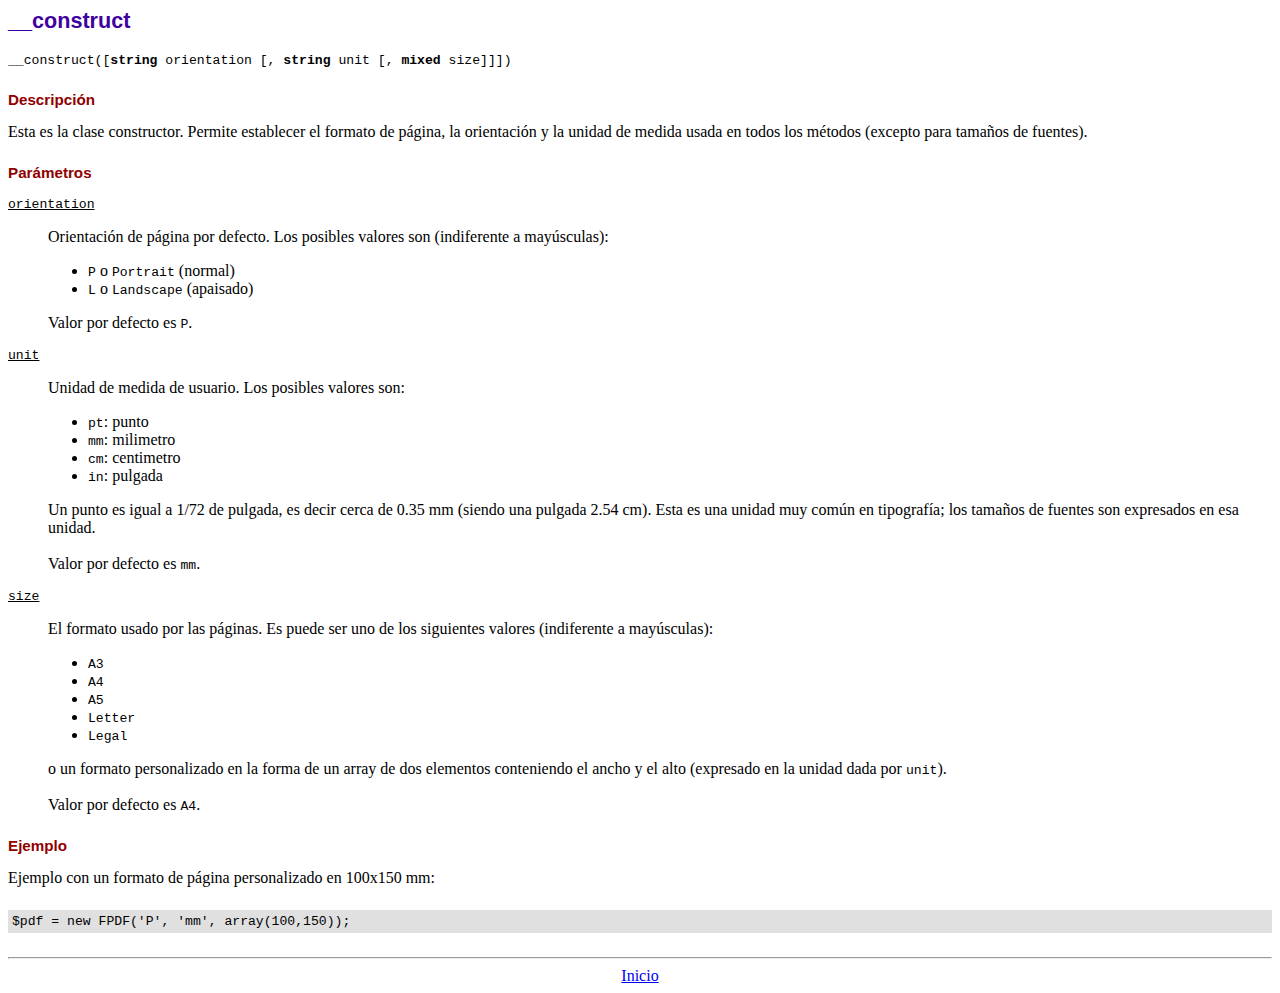
<file: fpdf/doc/__construct.htm>
<!DOCTYPE html PUBLIC "-//W3C//DTD HTML 4.01 Transitional//EN">
<html>
<head>
<meta http-equiv="Content-Type" content="text/html; charset=UTF-8">
<title>__construct</title>
<link type="text/css" rel="stylesheet" href="../fpdf.css">
</head>
<body>
<h1>__construct</h1>
<code>__construct([<b>string</b> orientation [, <b>string</b> unit [, <b>mixed</b> size]]])</code>
<h2>Descripción</h2>
Esta es la clase constructor. Permite establecer el formato de página, la orientación y la unidad de medida usada en todos los métodos (excepto para tamaños de fuentes).
<h2>Parámetros</h2>
<dl class="param">
<dt><code>orientation</code></dt>
<dd>
Orientación de página por defecto. Los posibles valores son (indiferente a mayúsculas):
<ul>
<li><code>P</code> o <code>Portrait</code> (normal)
<li><code>L</code> o <code>Landscape</code> (apaisado)
</ul>
Valor por defecto es <code>P</code>.
</dd>
<dt><code>unit</code></dt>
<dd>
Unidad de medida de usuario. Los posibles valores son:
<ul>
<li><code>pt</code>: punto
<li><code>mm</code>: milimetro
<li><code>cm</code>: centimetro
<li><code>in</code>: pulgada
</ul>
Un punto es igual a 1/72 de pulgada, es decir cerca de 0.35 mm (siendo una pulgada 2.54 cm). Esta es una unidad muy común en tipografía; los tamaños de fuentes son expresados en esa unidad.
<br>
<br>
Valor por defecto es <code>mm</code>.
</dd>
<dt><code>size</code></dt>
<dd>
El formato usado por las páginas. Es puede ser uno de los siguientes valores (indiferente a mayúsculas):
<ul>
<li><code>A3</code>
<li><code>A4</code>
<li><code>A5</code>
<li><code>Letter</code>
<li><code>Legal</code>
</ul>
o un formato personalizado en la forma de un array de dos elementos conteniendo el ancho y el alto (expresado en la unidad dada por <code>unit</code>).
<br>
<br>
Valor por defecto es <code>A4</code>.
</dd>
</dl>
<h2>Ejemplo</h2>
Ejemplo con un formato de página personalizado en 100x150 mm:
<div class="doc-source">
<pre><code>$pdf = new FPDF('P', 'mm', array(100,150));</code></pre>
</div>
<hr style="margin-top:1.5em">
<div style="text-align:center"><a href="index.htm">Inicio</a></div>
</body>
</html>
</file>
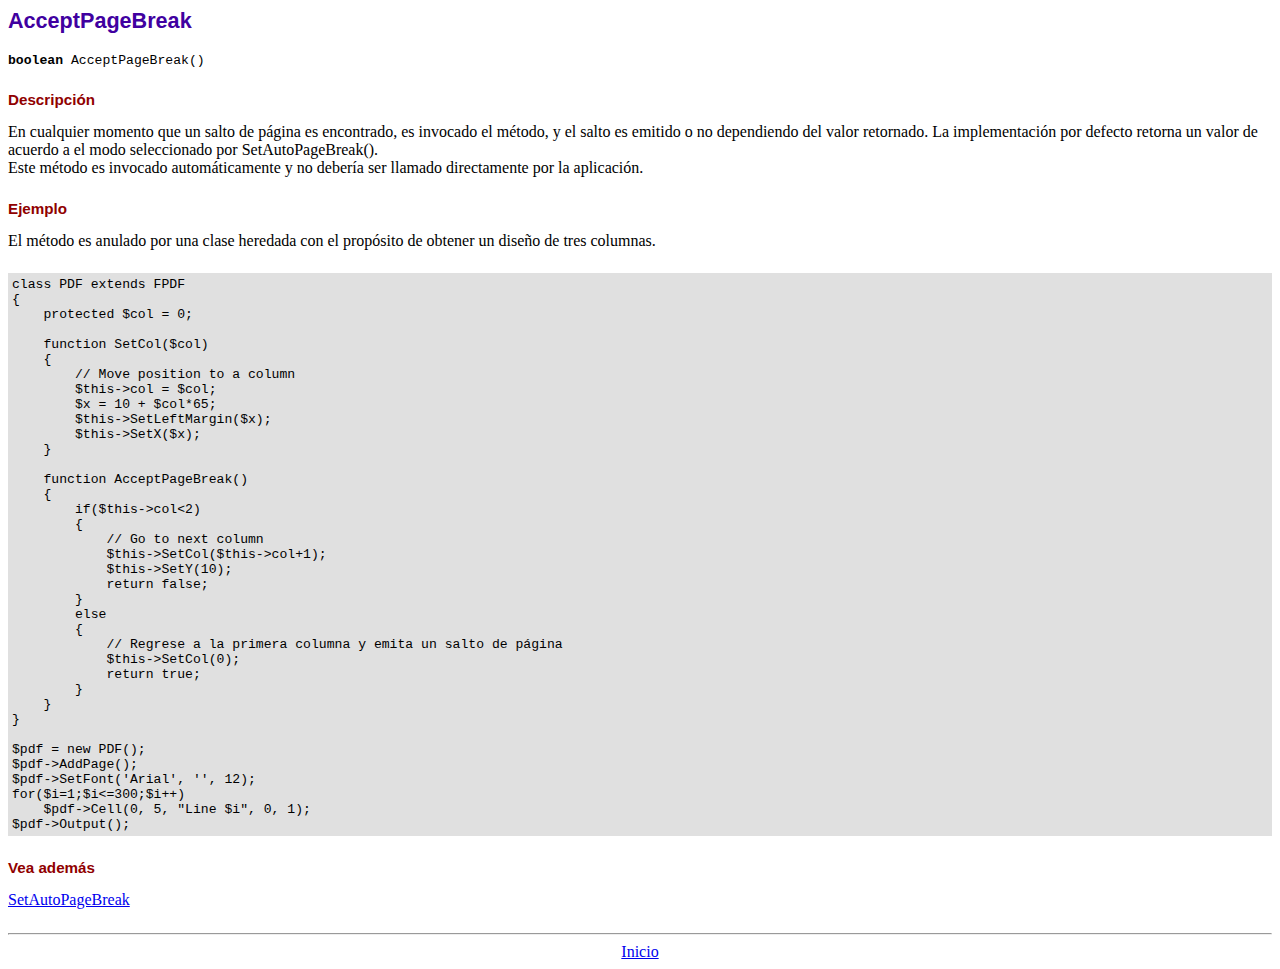
<file: fpdf/doc/acceptpagebreak.htm>
<!DOCTYPE html PUBLIC "-//W3C//DTD HTML 4.01 Transitional//EN">
<html>
<head>
<meta http-equiv="Content-Type" content="text/html; charset=UTF-8">
<title>AcceptPageBreak</title>
<link type="text/css" rel="stylesheet" href="../fpdf.css">
</head>
<body>
<h1>AcceptPageBreak</h1>
<code><b>boolean</b> AcceptPageBreak()</code>
<h2>Descripción</h2>
En cualquier momento que un salto de página es encontrado, es invocado el método, y el salto es emitido o no dependiendo
del valor retornado. La implementación por defecto retorna un valor de acuerdo a el modo seleccionado por SetAutoPageBreak().
<br>
Este método es invocado automáticamente y no debería ser llamado directamente por la aplicación.
<h2>Ejemplo</h2>
El método es anulado por una clase heredada con el propósito de obtener un diseño de tres columnas.
<div class="doc-source">
<pre><code>class PDF extends FPDF
{
    protected $col = 0;

    function SetCol($col)
    {
        // Move position to a column
        $this-&gt;col = $col;
        $x = 10 + $col*65;
        $this-&gt;SetLeftMargin($x);
        $this-&gt;SetX($x);
    }

    function AcceptPageBreak()
    {
        if($this-&gt;col&lt;2)
        {
            // Go to next column
            $this-&gt;SetCol($this-&gt;col+1);
            $this-&gt;SetY(10);
            return false;
        }
        else
        {
            // Regrese a la primera columna y emita un salto de página
            $this-&gt;SetCol(0);
            return true;
        }
    }
}

$pdf = new PDF();
$pdf-&gt;AddPage();
$pdf-&gt;SetFont('Arial', '', 12);
for($i=1;$i&lt;=300;$i++)
    $pdf-&gt;Cell(0, 5, "Line $i", 0, 1);
$pdf-&gt;Output();</code></pre>
</div>
<h2>Vea además</h2>
<a href="setautopagebreak.htm">SetAutoPageBreak</a>
<hr style="margin-top:1.5em">
<div style="text-align:center"><a href="index.htm">Inicio</a></div>
</body>
</html>
</file>
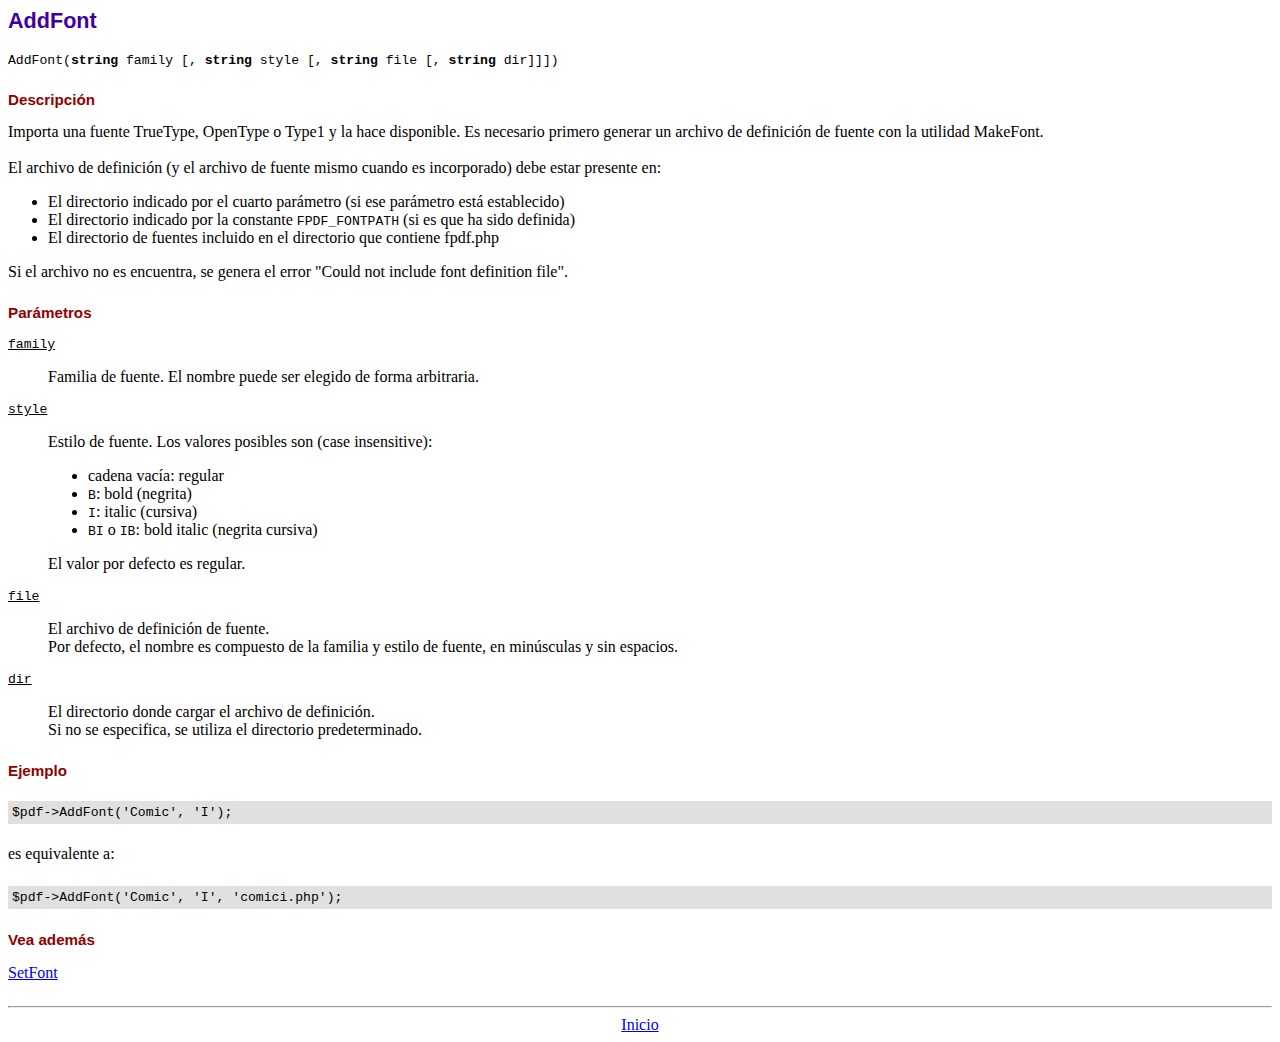
<file: fpdf/doc/addfont.htm>
<!DOCTYPE html PUBLIC "-//W3C//DTD HTML 4.01 Transitional//EN">
<html>
<head>
<meta http-equiv="Content-Type" content="text/html; charset=UTF-8">
<title>AddFont</title>
<link type="text/css" rel="stylesheet" href="../fpdf.css">
</head>
<body>
<h1>AddFont</h1>
<code>AddFont(<b>string</b> family [, <b>string</b> style [, <b>string</b> file [, <b>string</b> dir]]])</code>
<h2>Descripción</h2>
Importa una fuente TrueType, OpenType o Type1 y la hace disponible. Es necesario primero generar
un archivo de definición de fuente con la utilidad MakeFont.
<br>
<br>
El archivo de definición (y el archivo de fuente mismo cuando es incorporado) debe estar presente en:
<ul>
<li>El directorio indicado por el cuarto parámetro (si ese parámetro está establecido)</li>
<li>El directorio indicado por la constante <code>FPDF_FONTPATH</code> (si es que ha sido definida)
<li>El directorio de fuentes incluido en el directorio que contiene fpdf.php
</ul>
Si el archivo no es encuentra, se genera el error "Could not include font definition file".
<h2>Parámetros</h2>
<dl class="param">
<dt><code>family</code></dt>
<dd>
Familia de fuente. El nombre puede ser elegido de forma arbitraria.
</dd>
<dt><code>style</code></dt>
<dd>
Estilo de fuente. Los valores posibles son (case insensitive):
<ul>
<li>cadena vacía: regular
<li><code>B</code>: bold (negrita)
<li><code>I</code>: italic (cursiva)
<li><code>BI</code> o <code>IB</code>: bold italic (negrita cursiva)
</ul>
El valor por defecto es regular.
</dd>
<dt><code>file</code></dt>
<dd>
El archivo de definición de fuente.
<br>
Por defecto, el nombre es compuesto de la familia y estilo de fuente, en minúsculas y sin espacios.
</dd>
<dt><code>dir</code></dt>
<dd>
El directorio donde cargar el archivo de definición.
<br>
Si no se especifica, se utiliza el directorio predeterminado.
</dd>
</dl>
<h2>Ejemplo</h2>
<div class="doc-source">
<pre><code>$pdf-&gt;AddFont('Comic', 'I');</code></pre>
</div>
es equivalente a:
<div class="doc-source">
<pre><code>$pdf-&gt;AddFont('Comic', 'I', 'comici.php');</code></pre>
</div>
<h2>Vea además</h2>
<a href="setfont.htm">SetFont</a>
<hr style="margin-top:1.5em">
<div style="text-align:center"><a href="index.htm">Inicio</a></div>
</body>
</html>
</file>
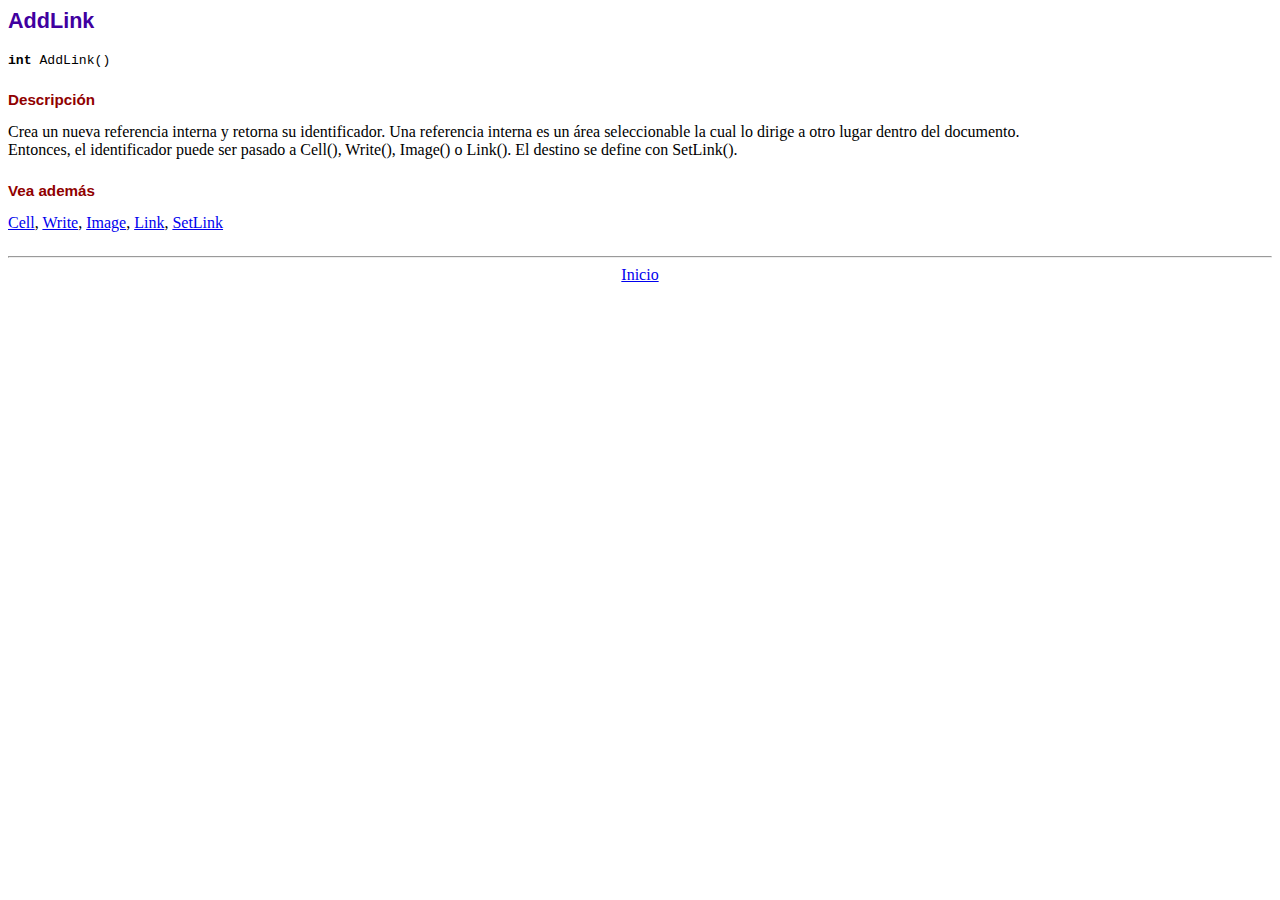
<file: fpdf/doc/addlink.htm>
<!DOCTYPE html PUBLIC "-//W3C//DTD HTML 4.01 Transitional//EN">
<html>
<head>
<meta http-equiv="Content-Type" content="text/html; charset=UTF-8">
<title>AddLink</title>
<link type="text/css" rel="stylesheet" href="../fpdf.css">
</head>
<body>
<h1>AddLink</h1>
<code><b>int</b> AddLink()</code>
<h2>Descripción</h2>
Crea un nueva referencia interna y retorna su identificador. Una referencia interna es un área seleccionable la cual lo dirige a otro lugar dentro del documento.
<br>
Entonces, el identificador puede ser pasado a Cell(), Write(), Image() o Link(). El destino se define con SetLink().
<h2>Vea además</h2>
<a href="cell.htm">Cell</a>,
<a href="write.htm">Write</a>,
<a href="image.htm">Image</a>,
<a href="link.htm">Link</a>,
<a href="setlink.htm">SetLink</a>
<hr style="margin-top:1.5em">
<div style="text-align:center"><a href="index.htm">Inicio</a></div>
</body>
</html>
</file>
<file: fpdf/fpdf.css>
body {font-family:"Times New Roman",serif}
h1 {font:bold 135% Arial,sans-serif; color:#4000A0; margin-bottom:0.9em}
h2 {font:bold 95% Arial,sans-serif; color:#900000; margin-top:1.5em; margin-bottom:1em}
dl.param dt {text-decoration:underline}
dl.param dd {margin-top:1em; margin-bottom:1em}
dl.param ul {margin-top:1em; margin-bottom:1em}
tt, code, kbd {font-family:"Courier New",Courier,monospace; font-size:82%}
div.source {margin-top:1.4em; margin-bottom:1.3em}
div.source pre {display:table; border:1px solid #24246A; width:100%; margin:0em; font-family:inherit; font-size:100%}
div.source code {display:block; border:1px solid #C5C5EC; background-color:#F0F5FF; padding:6px; color:#000000}
div.doc-source {margin-top:1.4em; margin-bottom:1.3em}
div.doc-source pre {display:table; width:100%; margin:0em; font-family:inherit; font-size:100%}
div.doc-source code {display:block; background-color:#E0E0E0; padding:4px}
.kw {color:#000080; font-weight:bold}
.str {color:#CC0000}
.cmt {color:#008000}
p.demo {text-align:center; margin-top:-0.9em}
a.demo {text-decoration:none; font-weight:bold; color:#0000CC}
a.demo:link {text-decoration:none; font-weight:bold; color:#0000CC}
a.demo:hover {text-decoration:none; font-weight:bold; color:#0000FF}
a.demo:active {text-decoration:none; font-weight:bold; color:#0000FF}
</file>
<file: assets/css/style.css>
*{
    margin: 0;
    padding: 0;
    box-sizing: border-box;
    font-family: sans-serif;
    letter-spacing: 0.03em;
    line-height: 1.3;
}

p{
    padding: 5px;
}

img{
    border-radius: 4px;
}

.button{
    background:#DF691A;
    text-decoration: none;
    padding: 15px;
    margin-top: 15px;
    border-radius: 5px;
    color:  #f2f2f2;
    font-weight: 700;
}
.button:hover{
    cursor: pointer;
    text-decoration: none;
    background-color: #9a4912;
    color: #f2f2f2;
}


/*menu*/
header{
    background:#000000;
    color:#f2f2f2;
    padding: 1rem 0;
    position: fixed;
    left: 0;
    top:0;
    right: 0;
    height: 65px;
}
header a{
    color: #cccccc;
    text-decoration: none;
}
.menu{
    width: 95%;
    max-width: 850px;
    margin: 0 auto;
}
.logo-nav{
    display: flex;
    justify-content: space-between;
    align-items: center;
    flex-wrap: wrap;
}
.logo{
    color: #f2f2f2;
    font-size: 30px;
    font-weight: 700;
}
.menu-icon{
    display: none;
}
.navigation ul{
    margin:0;
    padding: 0;
    list-style: none;
}
.navigation ul li{
    display: inline-block;
}
.navigation ul li a{
    display: block;
    padding: 0 1rem;
    font-weight: 700;
}
.navigation ul li a:hover{
    color: #f2f2f2;
}
.navigation ul .search-icon input{
    color: #000;
    font-size: 16px;
    border-radius: 5px 0 0 5px;
}
.navigation ul .search-icon .icon{   
    cursor: pointer;
}
.navigation ul .search-icon .icon span{
    font-size: 18px;
    color: #cccccc;
}
.navigation ul .search-icon .icon span:hover{
    color: #f2f2f2;
}
.icomin{
    color: #cccccc;
}
.icomin:hover{
    color: #f2f2f2;
}
.bi-cart3{
    color: #cccccc;
    cursor: pointer;
}
.bi-cart3:hover{
    color: #f2f2f2;
}
.car{
    position: relative;
}

/*menu-carrito*/
.dropdown-menu{
    position: absolute;
    top: 100%;
    right: 0;
    display: none;
    height: 400px;
    min-width: 10rem;
    padding: .5rem 0;
    margin: .125rem 0 0;
    font-size: 1rem;
    color: #000000;
    text-align: left;
    list-style: none;
    background-color: #fff;
    background-clip: padding-box;
    border: 1px solid rgba(0,0,0,.15);
    border-radius: .25rem;
    overflow-y: scroll;
}
#vaciar-carrito, #procesar-pedido {
    padding: 8px;
    margin-top:2px;
    text-align: center;
}
.dropdown-menu.show {
    display: block;
}
.button-vaciar{
    background:#17A2B8;
    text-decoration: none;
    padding: 15px;
    margin-top: 15px;
    border-radius: 5px;
    color:  #f2f2f2;
    font-weight: 700;
}
.button-vaciar:hover{
    cursor: pointer;
    text-decoration: none;
    background-color: #0c505a;
    color: #f2f2f2;
}
.button-pedido{
    background:#28A745;
    text-decoration: none;
    padding: 15px;
    margin-top: 15px;
    border-radius: 5px;
    color:  #f2f2f2;
    font-weight: 700;
}
.button-pedido:hover{
    cursor: pointer;
    text-decoration: none;
    background-color: #1e612e;
    color: #f2f2f2;
}


main{
    padding-top: 6rem;
}

/*slider*/
.slider{
    padding-top: 4rem;
    width: 100%;
    margin: auto;
    overflow: hidden;
}
.slider ul{
    display:flex;
    padding: 0;
    width: 300%;
    animation: cambio 20s infinite;
    animation-direction: alternate;
    animation-timing-function:linear;
}
.slider li{
    list-style: none;
    width: 100%;
}
.slider img{
    width: 100%;
}

@keyframes cambio{
    0%{margin-left: 0;}
    30%{margin-left:0;}

    35%{margin-left: -100%;}
    65%{margin-left: -100%;}

    70%{margin-left: -200%;}
    100%{margin-left: -200%;}
}


/*circulo imagenes*/
.container-circulos{
    /* display:flex; */
    width: 100%;
    padding: 20px;
}
.container-imagen{
    width: 33%;
    display:inline-block; 
    align-items: center;
    flex-direction: column;
    text-align:center;
    padding: 20px;
}
.container-imagen h2{
    font-weight: 600;
}
.circulo{    
    width: 60%;
    border-radius: 50%;
    border:2px solid  #DF691A;
    box-shadow: 0 2px 2px rgba(0,0,0,0.2);
}
.ver-todo{
    margin: 50px 0;
    width: 100%;
    text-align: center;
}
.contenedor-columna{
    width: 100%;
    max-width: 1200px;
    height: auto;
    display: flex;
    flex-wrap: wrap;
    justify-content: center;
    margin: auto;
}


/*contacto*/
.container-contacto{
    background-image: url("../img/bg-contacto.jpg");
    background-size: 100vw 100vh;
    background-attachment: fixed;
    margin:0;
    padding: 6rem 0;
}
.container-contacto form{
   
    width: 450px;
    margin:auto;
    background:rgba(0,0,0,0.4);
    padding: 10px 20px;
    box-sizing: border-box;
    margin-top: 20px;
    border-radius: 7px;
}  
.container-contacto form h2{
    color: #f2f2f2;
    text-align: center;
    margin:0;
    font-size: 30px;
    margin-bottom: 20px;
    font-weight: 600;
}
.container-contacto form input,textarea{
    width: 100%;
    margin-bottom: 20px;
    padding: 7px;
    box-sizing: border-box;
    font-size: 17px;
    border:none;
}
.container-contacto form textarea{
    min-height: 100px;
    max-height: 200px;
    max-width: 100%;
}


/*productos-modal*/
.modal{
    width: 100%;
    min-height: 100vh;
    background: rgba(0,0,0,0.9);
    position: fixed;
    top: 0;
    left: 0;
    display: none;
}
.modal-content{
    display: flex;
    justify-content: center;
    align-items: center;
    height: 100vh;
}
.modal-img{
    width: 50%;
}
.modal-boton{
    position: absolute;
    top: 10px;
    right:10px;
    color:white;
    cursor: pointer;
    font-weight: bold;
    width: 50px;
    height: 50px;
    line-height: 50px;
    background:#DF691A;
    font-size: 2em;
    text-align: center;
    border-radius: 50%;
    font-family: monospace;
}
.modal-open{
    display: block;
}


/*productos-card*/
.container-productos{
    width: 100%;
    max-width: 1200px;
    height: auto;
    display: flex;
    flex-wrap: wrap;
    justify-content: center;
    margin: auto;
}
.container-productos .card{
    width: 260px;
    height: 390px;
    background: #4E5D6C;
    color:#f2f2f2;
    border-radius: 8px;
    border:1px solid  #DF691A;
    box-shadow: 0 2px 2px rgba(0,0,0,0.2);
    overflow: hidden;
    margin: 20px;
    text-align: center;
    align-items: center;
    transition: all 0.25s;
}
.container-productos .card:hover{
    transform: translateY(-15px);
    box-shadow: 0 12px 16px rgba(0,0,0,0.2);
}
.container-productos .card img{
    width: 260px;
    height: 190px;
    cursor: pointer;
}
.container-productos .card h5{
    font-weight: 600;
    padding: 5px;
}
.container-productos .card p{
    padding-top: 5px;
}
.container-productos .card a{
    padding:10px;
    display: block;
    width: 50%;
    margin: 0 auto;
}


/*contenido*/
.container{
    width: 100%;
    max-width: 1200px;
    height: auto;
    display: flex;
    flex-wrap: wrap;
    justify-content: center;
    margin: 5% auto;
}


/*columnas*/
.columna1{
    width: 50%;
    /* float: left;
    padding-left: 25px; */
    text-align: center;
}
.columna2{
    /* width: 40%;
    float: right; */
}
.columna2 img{
    width: 450px;
}

/*carrito*/
#cargando{
    display: none;
}
.container-carrito h2{
    text-align: center;
    font-size: 30px;
    margin-bottom: 20px;
    font-weight: 600;
}
.container-carrito form{
    width: 650px;
    margin:auto;
    padding: 10px 20px;
}
.container-carrito form .contenido{
    
    padding: 10px 20px;
}
.container-carrito form .titulo{
    font-size: 20px;
    font-weight: 200;    
}
.container-carrito form .titulo input{
    width: 100%;
    margin-bottom: 20px;
    padding: 7px;
    box-sizing: border-box;
    font-size: 17px;
    border-radius: 8px;
    border:1px solid  #DF691A;
}
#total{
    border: 0; 
    font-weight: bold;
    font-size: 20px;
    text-align: center;
}
#procesar-compra{
    border: 0;
    height: 49px;
    font-size: 16px;
    outline: none;
    margin: 50px;
}
#volver{
    margin: 48px;
}
.botones-envio{
    display: flex;
    align-items: center;
    justify-content: center;
}


.tabla {
    width: 100%;
    max-width: 100%;
    margin-bottom: 1rem;
    background-color: transparent;
    border-collapse: collapse;
}
.tabla td, .tabla th {
    padding: .75rem;
    border-top: 1px solid #dee2e6;
    text-align: center;

}
.tabla thead th {
    vertical-align: bottom;
    border-bottom: 2px solid #dee2e6;
}


/*footer*/
.footer-menu ul {
    margin: 0px;
    padding: 0px;
}
.container-footer {
    max-width: 1140px;
}
.copyright-area{
  background: #000000;
  padding: 25px 0;
}
.copyright-text p {
  margin: 0;
  font-size: 14px;
  color: #878787;
}
.copyright-text p a{
  color: #ff5e14;
  text-decoration: none;
}
.footer-menu li {
  display: inline-block;
  margin-left: 20px;
}
.footer-menu li:hover a{
  color: #ff5e14;
}
.footer-menu li a {
  font-size: 14px;
  color: #878787;
  text-decoration: none;
}
.row-footer {
    display: -ms-flexbox;
    display: flex;
    -ms-flex-wrap: wrap;
    flex-wrap: wrap;
    margin-right: -15px;
    margin-left: -15px;
}
.text-lg-left {
    text-align: left !important;
}
.text-right {
    text-align: right !important;
}
.col-xl-6 {
    -ms-flex: 0 0 50%;
    flex: 0 0 50%;
    max-width: 50%;
}
.d-lg-block {
    display: block !important;
}

.col-xl-6{
	    position: relative;
    width: 100%;
    min-height: 1px;
    padding-right: 15px;
    padding-left: 15px;
}

*, ::after, ::before {
    box-sizing: border-box;
}
.container-footer {
    width: 100%;
    padding-right: 15px;
    padding-left: 15px;
    margin-right: auto;
    margin-left: auto;
}


@media (max-width: 800px) {

    /*menu*/
    .menu-icon{
        display: block;
        cursor: pointer;
        padding: 0.5rem 1rem;
    }
    .navigation{
        width: 100%;
        margin-top: 1rem;
    }
    .navigation ul{
        display: none;
    }
    .navigation ul.show{
        display: block;
    }
    .navigation ul li{
        display: block;
    }
    .navigation ul li a{
        display: block;
        padding: 0.5rem 0;
    }
    .navigation ul li a:hover{
        color: #f2f2f2;
    }

    header{
        height: auto;
    }

    /*menu-carrito*/
    .dropdown-menu{
        left: 0;
        height: 250px;
    }


    /*slider*/
    .slider{
        padding-top: 5rem;
    }


    /*circulo imagenes*/
    .container-imagen{
        width: 70%;
        display: block;
        margin: 0 auto;
    }


    /*contacto*/
    .container-contacto form{
        width: 100%;
    }


    /*columnas*/
    .columna1{
        width: 100%;
        float: none;
        margin-bottom: 20px;
    }
    .columna2{
        width: 100%;
        float: none;
        text-align: center;   
    }
    .columna2 img{
        width: 300px;
    }

    /*carrito*/
    .container-carrito form{
        width:100%;
    }
    .tabla td, .tabla th {
        padding: .1rem;
    }    

}
</file>
<file: index.css>
*
{
	font-family:arial;
	text-align:center;
}
body
{
	top:50%;
	left:50%;
	position: absolute;
	transform: translate(-50%,-50%);
	background: #000000; 

}
.ub1
{
text-align:left;
font-weight: bold;

margin-bottom:0.5em;
margin-top:0.5em;
}
.caja1
{
	background:white;
	width:20em;
    height: auto;
    position: relative;
    margin: auto;
    padding: 2em;
	border-radius: 1em;
	color:black;


}
input, select
{
	width: 100%;
    padding: 0.5em;
	font-size:1em;
	border-radius:5px;
	border:1px solid black;
	color:black;
	text-align:left;
	
}
input[type=submit],input[type=reset]
{
margin-top: 1.5em;
width:48%;
text-align:center;

}
input[type=checkbox]
{
margin-left:0;
width:10%;

}

table
{
	width:50em;
	margin:0;
	border-collapse:collapse;
	border: 0.1em solid black;
	background: #2CA0DF;
	top:50%;
	left:50%;
	position: absolute;
	transform: translate(-50%,-50%);
}

td
{
	padding:1em 2em;
	border: 0.1em solid black;
	text-align: center;
	background: #f3f3f3;
	font-weight: bold;
}

th
{
	padding:1em;
	border: 0.1em solid black;
	background-color: #70C1F7;
}
a
{
	font-size: 1em;
	text-align:center;
	
	display: inline-block;
	background-color:#FABD44;
	padding: 0.5em 0.5em;
	border-radius:0.2em;
	text-decoration: none;
	color:black;
	border:0.1em solid black;
	cursor:pointer;
}

.formtlo
{
	font-size:2em;
	font-weight: bold;
	padding-bottom:0.8em;
	color:black;
}
</file>
<file: registro.css>
*

{
	font-family:arial;
	text-align:center;
}
body
{
	top:50%;
	left:50%;
	position: absolute;
	transform: translate(-50%,-50%);
	background: #f2f2f2; 
}
.ub1
{
text-align:left;
font-weight: bold;

margin-bottom:0.5em;
margin-top:0.5em;
}
.caja1
{
	background:white;
	width:20em;
    height: auto;
    position: relative;
    margin: auto;
    padding: 2em;
	border-radius: 1em;
	color:black;


}
input, select
{
	width: 100%;
    padding: 0.5em;
	font-size:1em;
	border-radius:5px;
	border:1px solid black;
	color:black;
	text-align:left;
	
}
input[type=submit],input[type=reset]
{
margin-top: 1.5em;
width:48%;
text-align:center;

}
input[type=checkbox]
{
margin-left:0;
width:10%;

}

table
{
	width:50em;
	margin:0;
	border-collapse:collapse;
	border: 0.1em solid black;
	background: #2CA0DF;
	top:50%;
	left:50%;
	position: absolute;
	transform: translate(-50%,-50%);
}

td
{
	padding:1em 2em;
	border: 0.1em solid black;
	text-align: center;
	background: #f3f3f3;
	font-weight: bold;
}

th
{
	padding:1em;
	border: 0.1em solid black;
	background-color: #70C1F7;
}
a
{
	font-size: 1em;
	text-align:center;
	
	display: inline-block;
	background-color:#FABD44;
	padding: 0.5em 0.5em;
	border-radius:0.2em;
	text-decoration: none;
	color:black;
	border:0.1em solid black;
	cursor:pointer;
}

.formtlo
{
	font-size:2em;
	font-weight: bold;
	padding-bottom:0.8em;
	color:black;
}

.button-margin {
    margin-right: 20px; /* Adjust this value based on the space you want */
}
</file>
